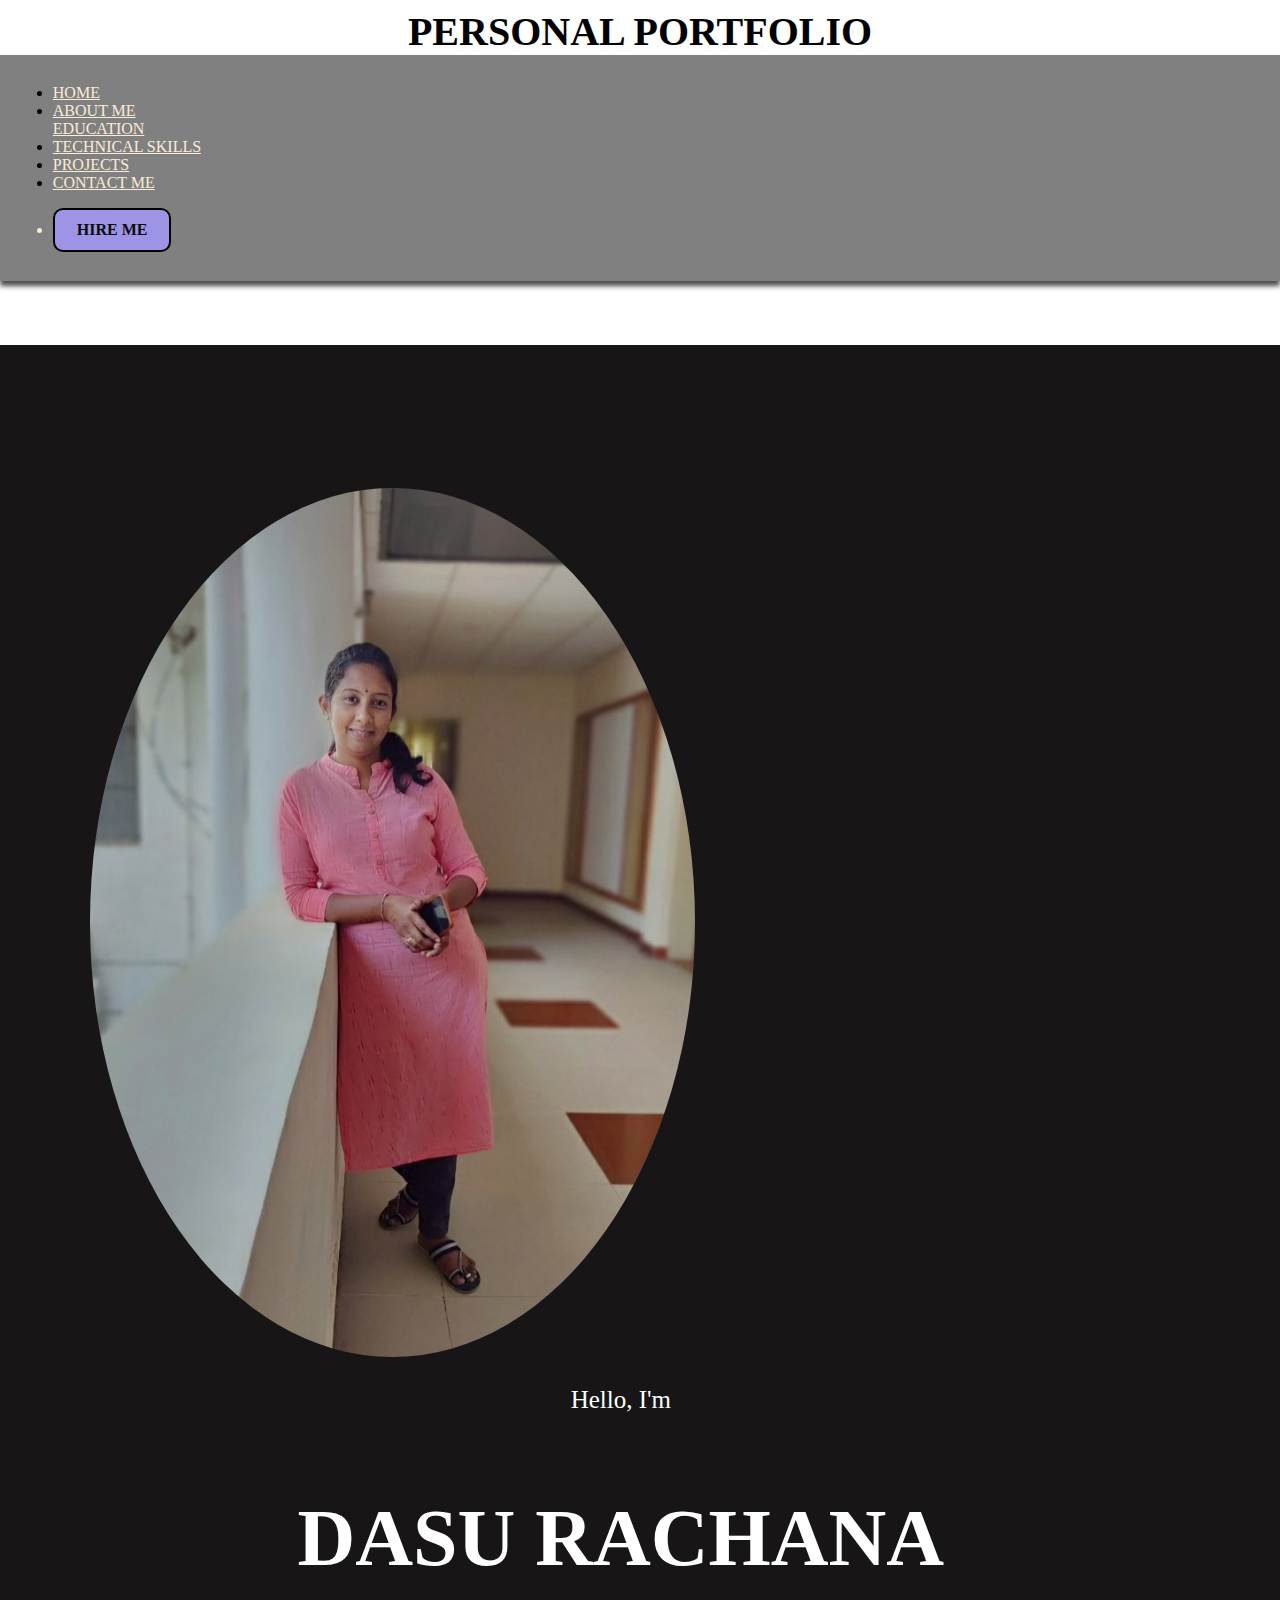
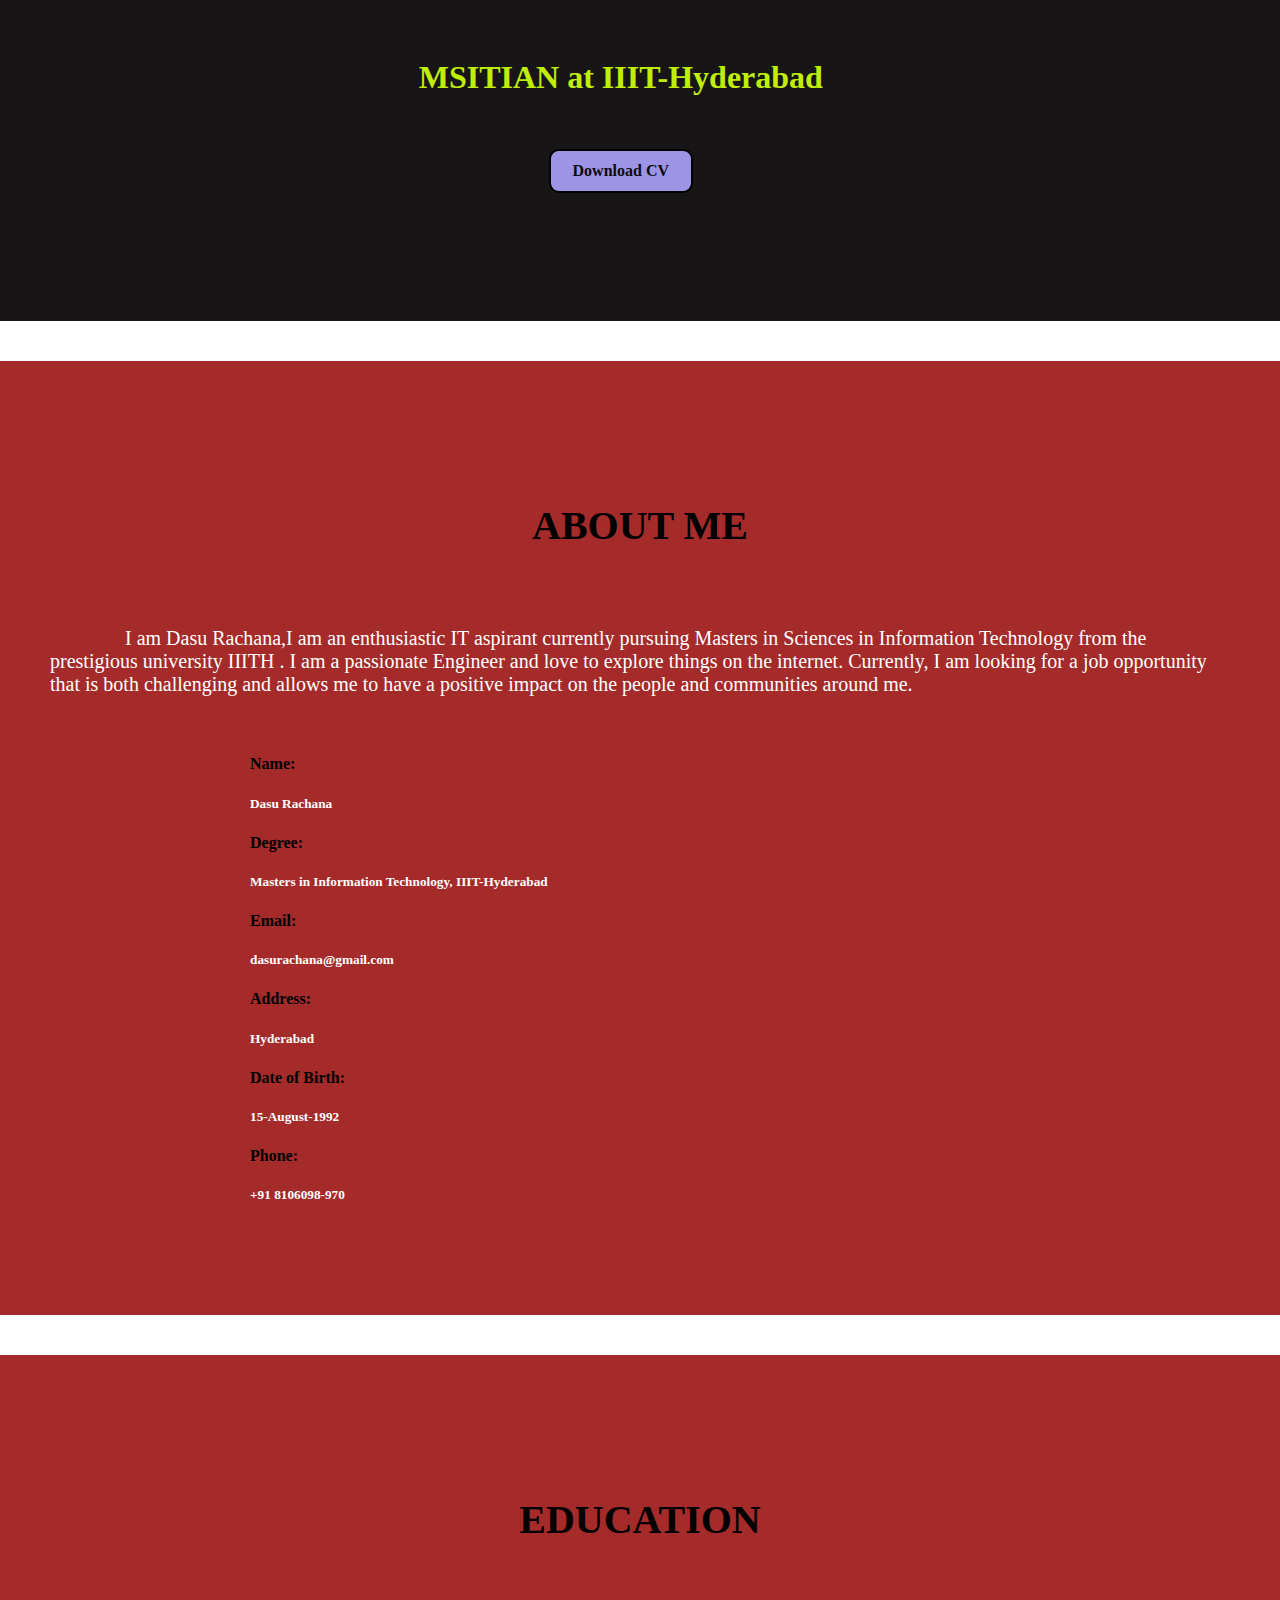
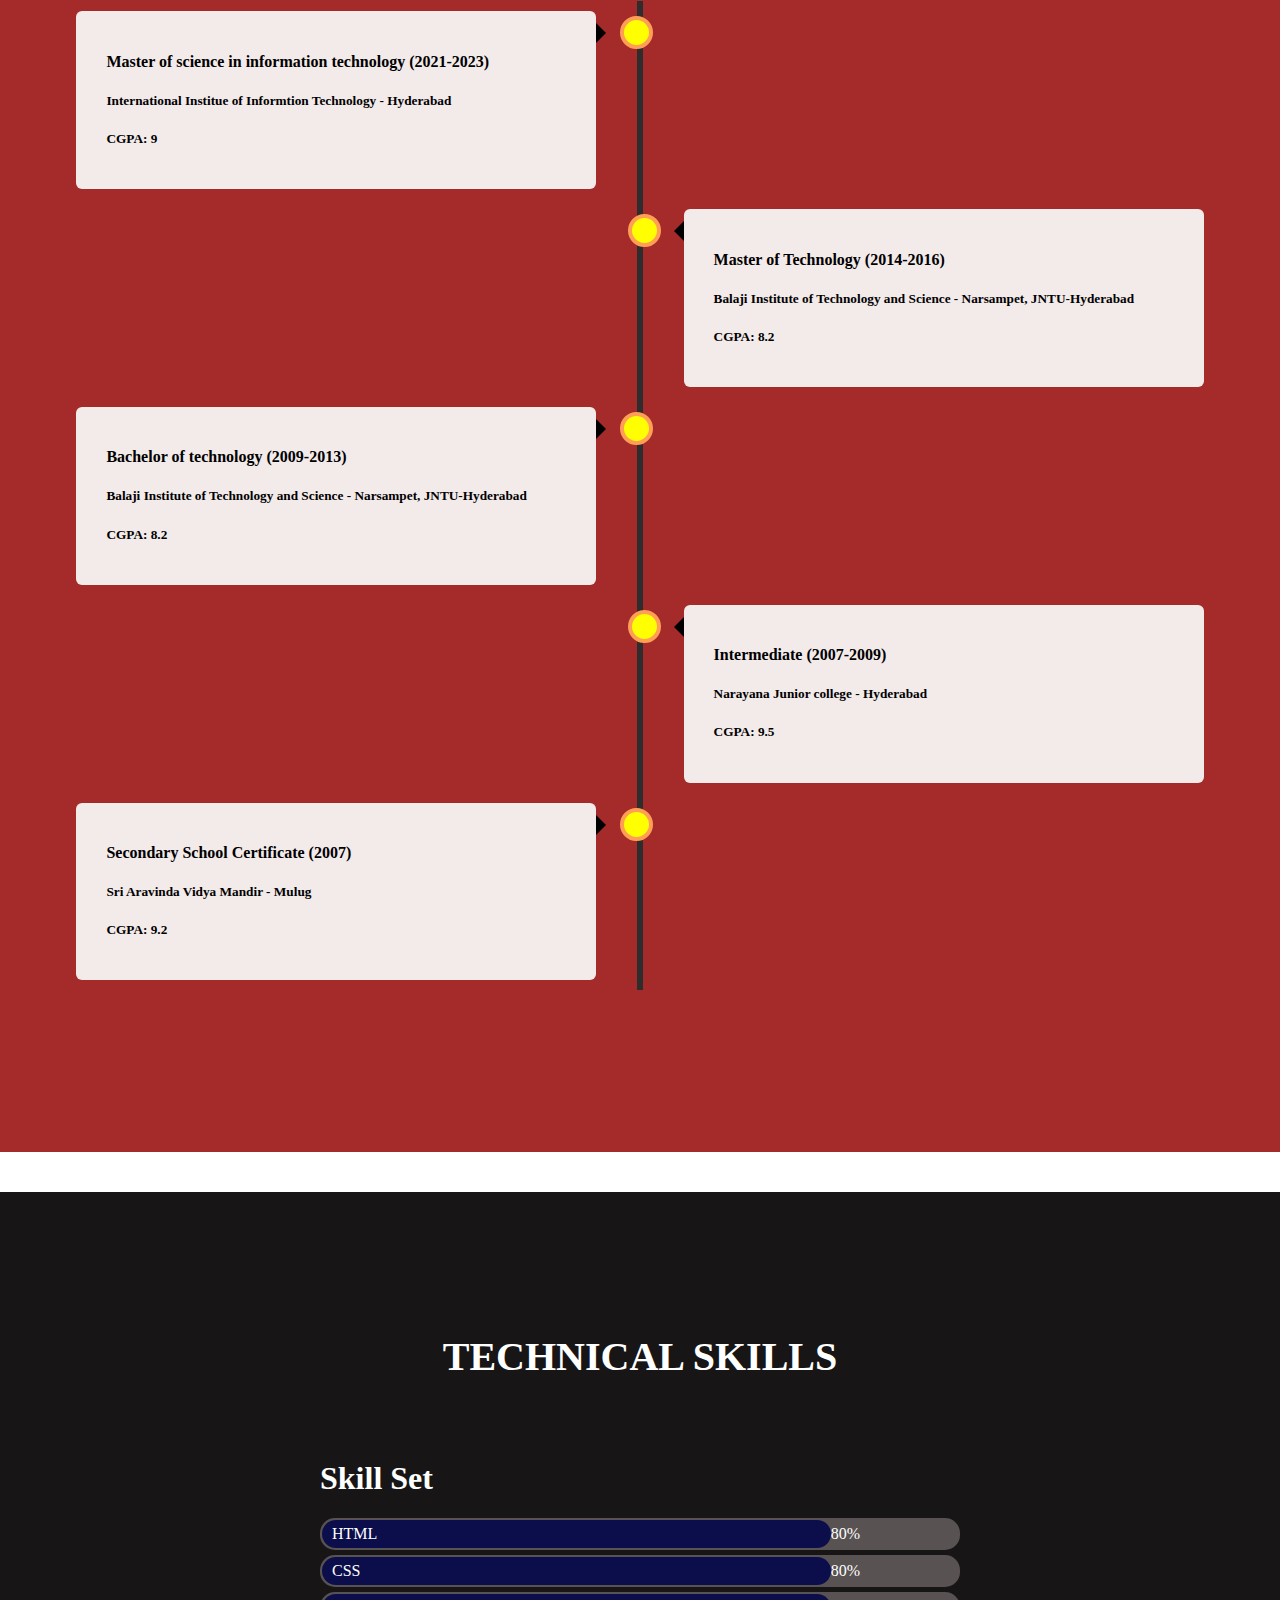
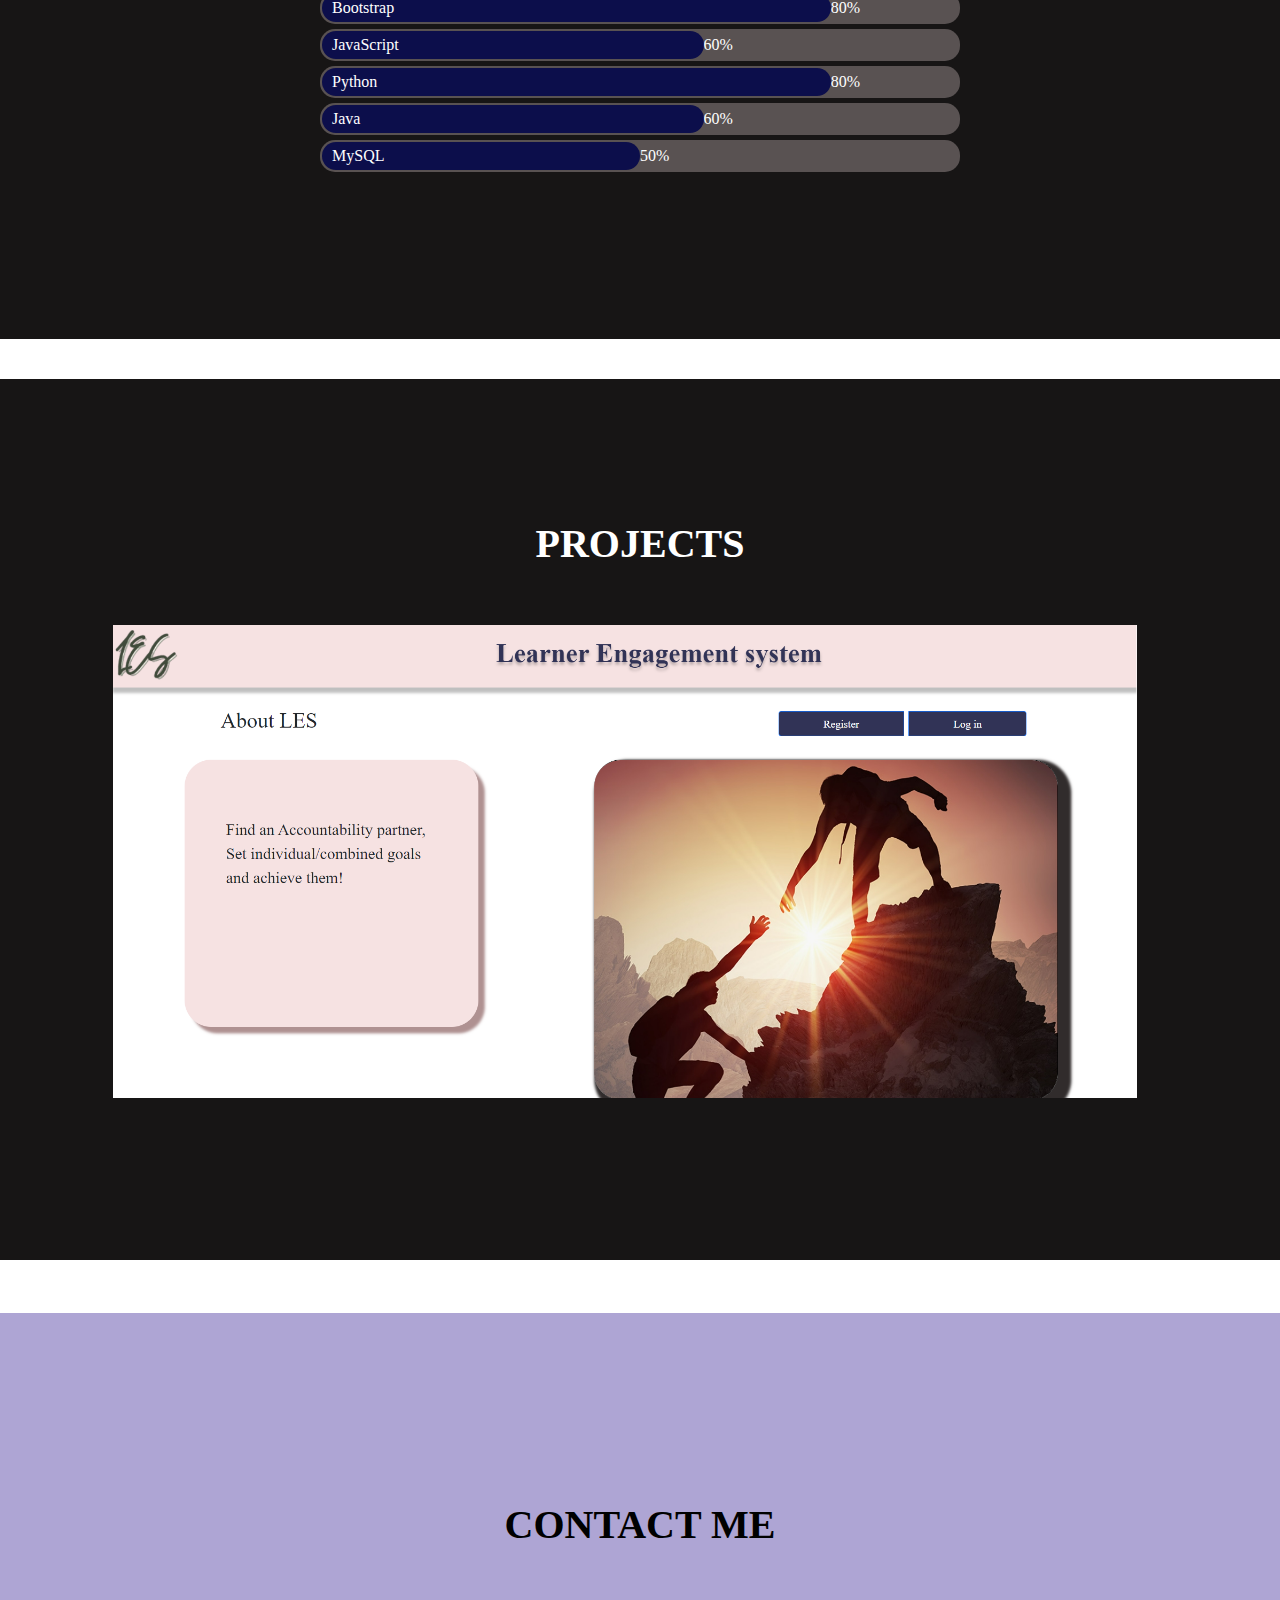
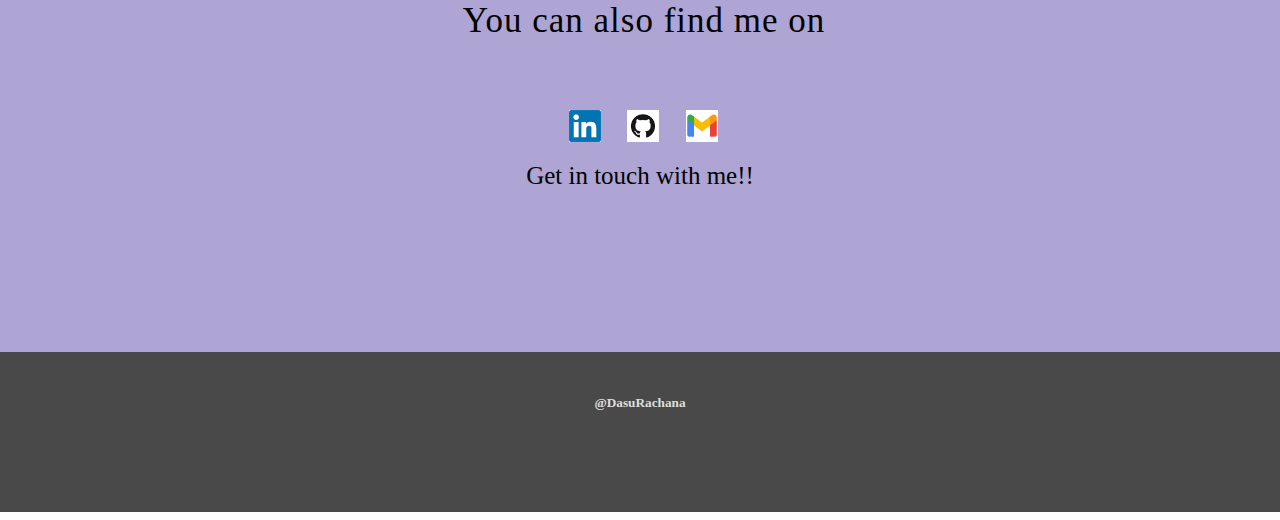
<file: index.html>
<!DOCTYPE html>
<html lang="en">
<head>
    <meta charset="UTF-8">
    <meta http-equiv="X-UA-Compatible" content="IE=edge">
    <meta name="viewport" content="width=device-width, initial-scale=1.0">
    <link href="https://cdn.jsdelivr.net/npm/bootstrap@5.1.3/dist/css/bootstrap.min.css" rel="stylesheet" integrity="sha384-1BmE4kWBq78iYhFldvKuhfTAU6auU8tT94WrHftjDbrCEXSU1oBoqyl2QvZ6jIW3" crossorigin="anonymous">
    <link rel="stylesheet" type="text/css" href="index.css">
    <title>Dasu Rachana's Portfolio </title>
    <script src="https://ajax.googleapis.com/ajax/libs/jquery/3.3.1/jquery.min.js"></script>
<script>
$("nav ul li a[href^='#']").on('click', function(e) {

e.preventDefault();

var hash = this.hash;

$('section').animate({
    scrollTop: $(hash).offset().top
  }, 400, function(){

    window.location.hash = hash; 
  });

});

</script>
</head>
<body class="x-scroll-disabled" >
    <section class=" fixed-top">
    <li class="nav-item nav-link " style="background-color: white;font-size:40px; font-weight:500px ; color: black; text-align: center; font-weight: bold;">PERSONAL PORTFOLIO</li>
    <nav>
            <div style="background-color:grey;  box-shadow: 0px 5px 5px rgb(76, 73, 73);" >

        <div class="nav container-fluid " style="display: flex-; padding: 1%;" >

      
        <ul class="nav">
            <li class="nav-item"><a class="nav-link" href="#Home">HOME</a></li>
            <li class="nav-item">
              <a class="nav-link" href="#AboutMe">ABOUT ME</a>
            </li>
              <a class="nav-link" href="#Education">EDUCATION</a>
            </li>
            <li class="nav-item">
              <a class="nav-link " href="#Skills">TECHNICAL SKILLS</a>
            </li>
              <li class="nav-item">
                <a class="nav-link" href="#Projects">PROJECTS</a>
              </li>
              <li class="nav-item">
                <a class="nav-link" href="#ContactMe">CONTACT ME</a>
              </li>
            
          </ul>
   
            <div class="navbar-nav ms-auto"><ul class="navbar-nav" ><li class="nav-item nav-link" ><a  href="#ContactMe"><button  class="navbar-toggler btn">HIRE ME</button></a></li></ul></div>
    
    </div></div>
    </nav>
    </section>
    <section id="Home" class=" imageBlock "  style="margin-top:5%; max-height:100%"><br><br><br>
        <div class="row">
        <div class="col">
        <img src="images/photo3.jpeg" class="imgClass"></div>
        <div class="col col2 col3"><p style="font-size:25px; text-align:left;">Hello, I'm</p>
        <h1 style="font-size:80px ; font-weight:10px">DASU RACHANA</h1>
        <h1 class="col3" style="color: rgb(192, 238, 8);">MSITIAN at IIIT-Hyderabad</h1><p></p>
        <!-- <button class="download container btn col3 " onclick="download()">Download CV</button> -->
        <form method="get" action="images/Resume.pdf">
            <button class="download container btn col3" type="submit">Download CV</button>
         </form>
    </div>
        </div>
    </section>
    
    <section id="AboutMe" style=" background-color: brown; color: white;">
        <p align="center" style="font-size:40px ; color: black; font-weight: bold;"><br><br><br>ABOUT ME</p>&emsp; &emsp;
        <p style="font-size:20px; padding-left:50px;padding-right:50px;">&emsp; &emsp; &emsp; I am Dasu Rachana,I am an enthusiastic IT aspirant currently pursuing
         Masters in Sciences in Information Technology from the prestigious university IIITH . I am a passionate Engineer and love to explore things on the internet.
         Currently, I am looking for a job opportunity that is both challenging and allows me to have a positive impact on the people and communities around me. 
        </p>&emsp; &emsp;
                <div class="container" >
                    <div class="row">    
                      <div class="col" style="position: relative;left: 250px;">    
                               
                            <h4>Name:</h4>
                            <h5 >Dasu Rachana</h5>
                            <h4>Degree:</h4>
                            <h5>Masters in Information Technology, IIIT-Hyderabad</h5>
                            <h4>Email:</h4>
                            <h5 >dasurachana@gmail.com</h5>
                            <h4>Address:</h4>
                            <h5>Hyderabad</h5>
                           
                        </div>
                        <div class="col" style="position: relative;left: 250px;">    
                        
                              <h4>Date of Birth:</h4>
                              <h5 >15-August-1992</h5>
                              <h4>Phone:</h4>
                              <h5>+91 8106098-970</h5>
                             
                        </div></div>
        <br><br><br><br><br>      
    </section>
    <main>
    <section id="Education" style=" background-color: brown; color: black;" >
        <p align="center" style="font-size:40px ;font-weight: bold;"><br><br><br>EDUCATION</p>&emsp; &emsp; &emsp;
        <div class="container timlineBody" >
          <div class="timeline ">
            <div class="container1 left1">
              <div class="content">
                <h4>Master of science in information technology (2021-2023)</h4>
                <h5>International Institue of Informtion Technology - Hyderabad</h5>
                <h5>CGPA: 9 </h5>
                
              </div>
            </div>
            <div class="container1 right1">
              <div class="content">
                <h4>Master of Technology (2014-2016)</h4>
                <h5>Balaji Institute of Technology and Science - Narsampet, JNTU-Hyderabad</h5>
                <h5>CGPA:  8.2 </h5>
              </div>
            </div>
            <div class="container1 left1">
              <div class="content">
                <h4>Bachelor of technology (2009-2013)</h4>
                <h5>Balaji Institute of Technology and Science - Narsampet, JNTU-Hyderabad</h5>
                <h5>CGPA: 8.2 </h5>
              </div>
            </div>
            <div class="container1 right1">
              <div class="content">
                <h4>Intermediate (2007-2009)</h4>
                <h5>Narayana Junior college - Hyderabad</h5>
                <h5>CGPA: 9.5 </h5>
              </div>
            </div>
            <div class="container1 left1">
              <div class="content">
                <h4>Secondary School Certificate (2007)</h4>
                <h5>Sri Aravinda Vidya Mandir - Mulug</h5>
                <h5>CGPA: 9.2 </h5>
                <p></p>
              </div>
            </div>
           
          </div>
        </div>
      
        <br><br><br><br><br><br><br><br><br>  
    </section></main>

    <section id="Skills" style=" background-color: rgb(23, 21, 21); color: white;">
        <p align="center" style="font-size:40px ; font-weight: bold;"><br><br><br>TECHNICAL SKILLS</p>&emsp; &emsp; &emsp;
        <div class="container2 Skillsbody">
            <h1>Skill Set</h1>
            <div class="bar advanced" data-skill="HTML" style="color: white">80%</div>
            <div class="bar back advanced" data-skill="CSS">80%</div>
            <div class="bar back advanced" data-skill="Bootstrap">80%</div>
            <div class="bar front intermediate" data-skill="JavaScript">60%</div>
            <div class="bar front advanced" data-skill="Python">80%</div>
            <div class="bar front intermediate" data-skill="Java">60%</div>
            <div class="bar front learner" data-skill="MySQL">50%</div>
        
          </div>
        <br><br><br><br><br><br><br><br><br>
          
    </section>
    <section id="Projects" style=" background-color: rgb(23, 21, 21); color: white;">
        <p align="center" style="font-size:40px ;font-weight: bold;"><br><br><br>PROJECTS</p>&emsp; &emsp; &emsp;
        
        <div class="container" >
            <div class="row">    
              <div class="col" style="position: relative;left: 100px; border: 10px" >    
                       
                 <img src="images/LES_Page.png" style="border: 1px; width:80%; height:85%; padding-left: 1%;" align="center"></div>
                   
                   
                </div>
               </div>
               <br><br><br><br><br><br><br><br><br>
    </section>
    <section id="ContactMe" style="background-color: rgb(174, 165, 212); ">
        <h4 align="center" style="font-size:40px ; background-color: rgb(174, 165, 212);font-weight: bold;" align="center"><br><br><br><br>CONTACT ME </h4> 
        <p style="font-size:35px; letter-spacing: 1px; padding-right:10%;" align="center">&emsp; &emsp; &emsp; You can also find me on </p>
        
            <div class="row"> </div><br>
        
    
        <p align="center" style="text-align: center; width: 50%;height: 50%;"><a href="https://www.linkedin.com/in/dasu-rachana/"><img style="text-align: center; width:5%;height: 5%; padding-left: 1%;" src="images/linkedInLogo.png" ></a>&emsp;
            <a href="https://github.com/dasurachana"><img style="text-align: center; width: 5%;height: 5%; padding-left: 1%;"  src="images/gitHubLogo.png"></a>&emsp;
            <a href=mailto:dasurachana@gmail.com><img style="text-align: center; width: 5%;height: 5%; padding-left: 1%;"  src="images/gmailLogo.png"></a></p>
      
        <div class="container" align="center" style="font-size: 25px;">Get in touch with me!!</div>  <br><br><br><br><br><br><br><br><br>
    </section>
    <footer id="footer">
        <div class="container">
          <div class="row">    
            
            <div class="col-xs-6 col-md-3 column">          
                <h5 align="center">@DasuRachana</h5>
                
            </div>
          </div><!--/row-->
        </div>
      </footer>
     
</body>
</html>
</file>
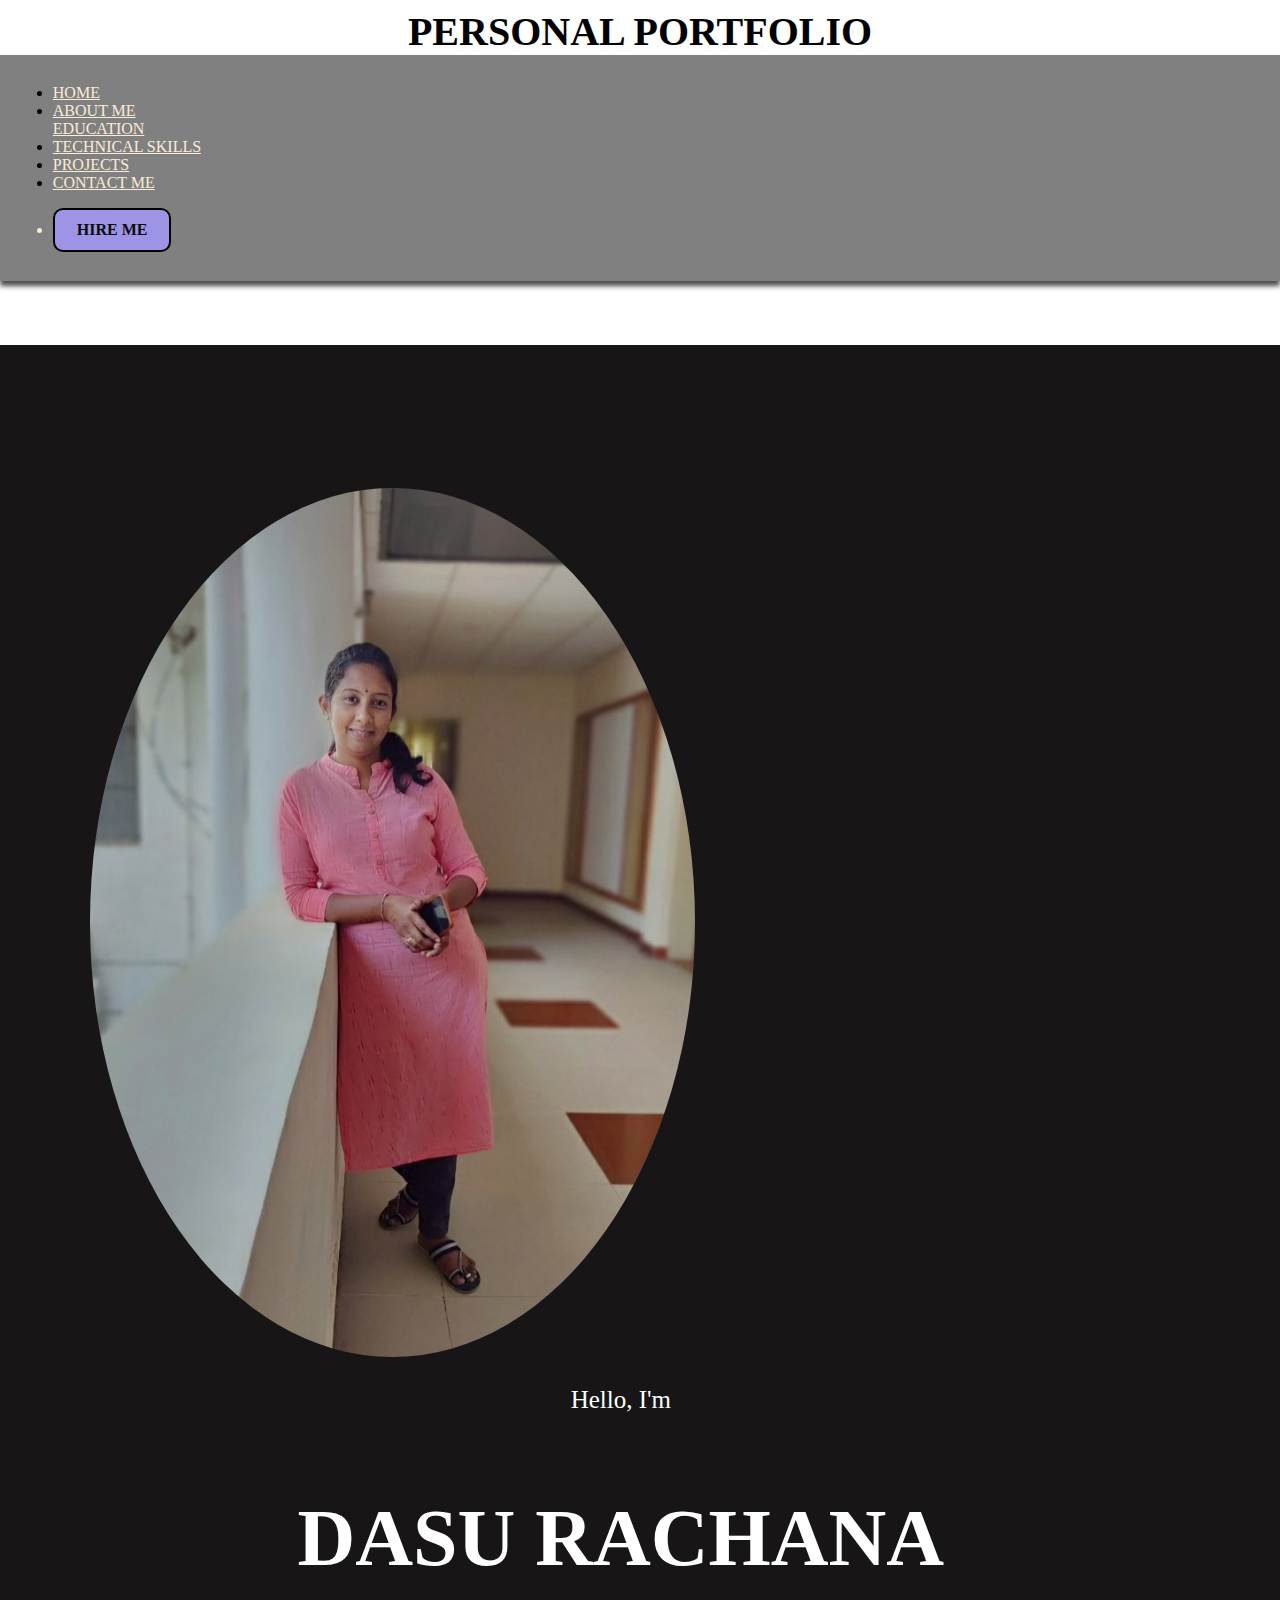
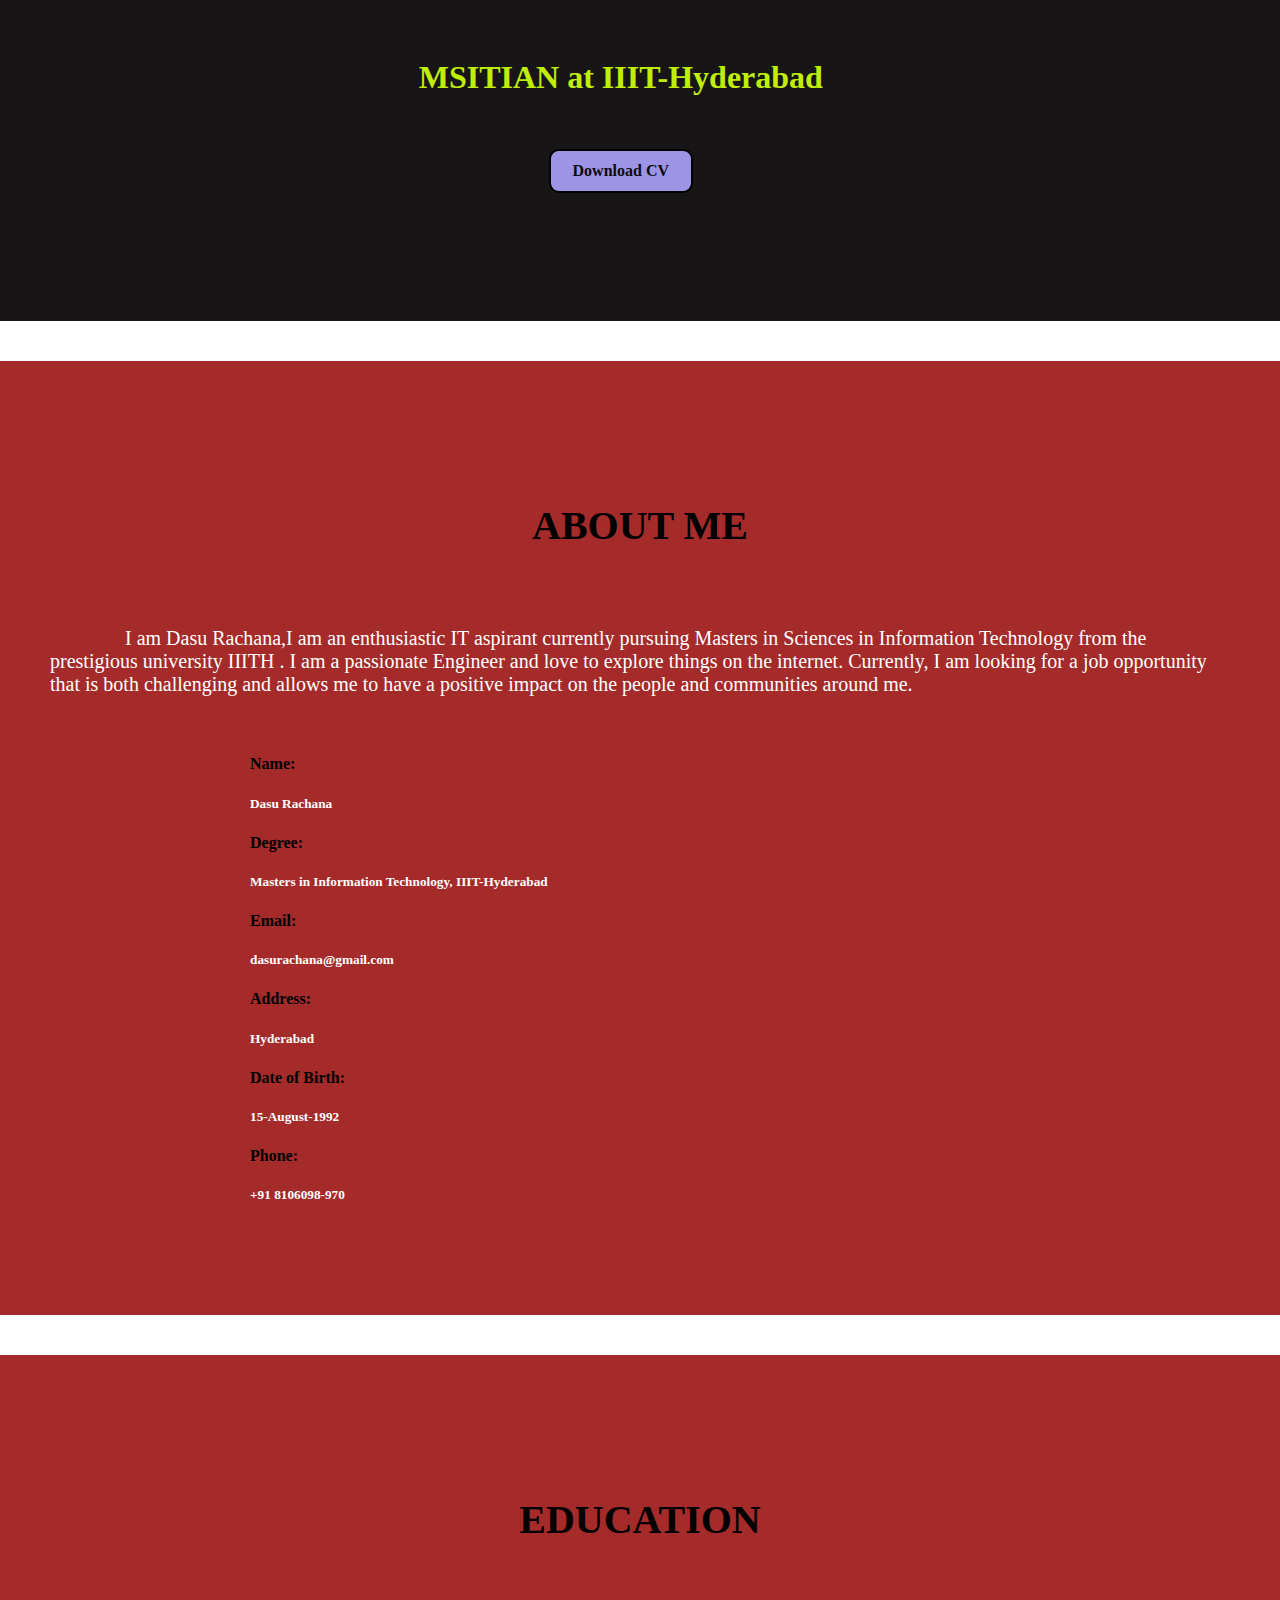
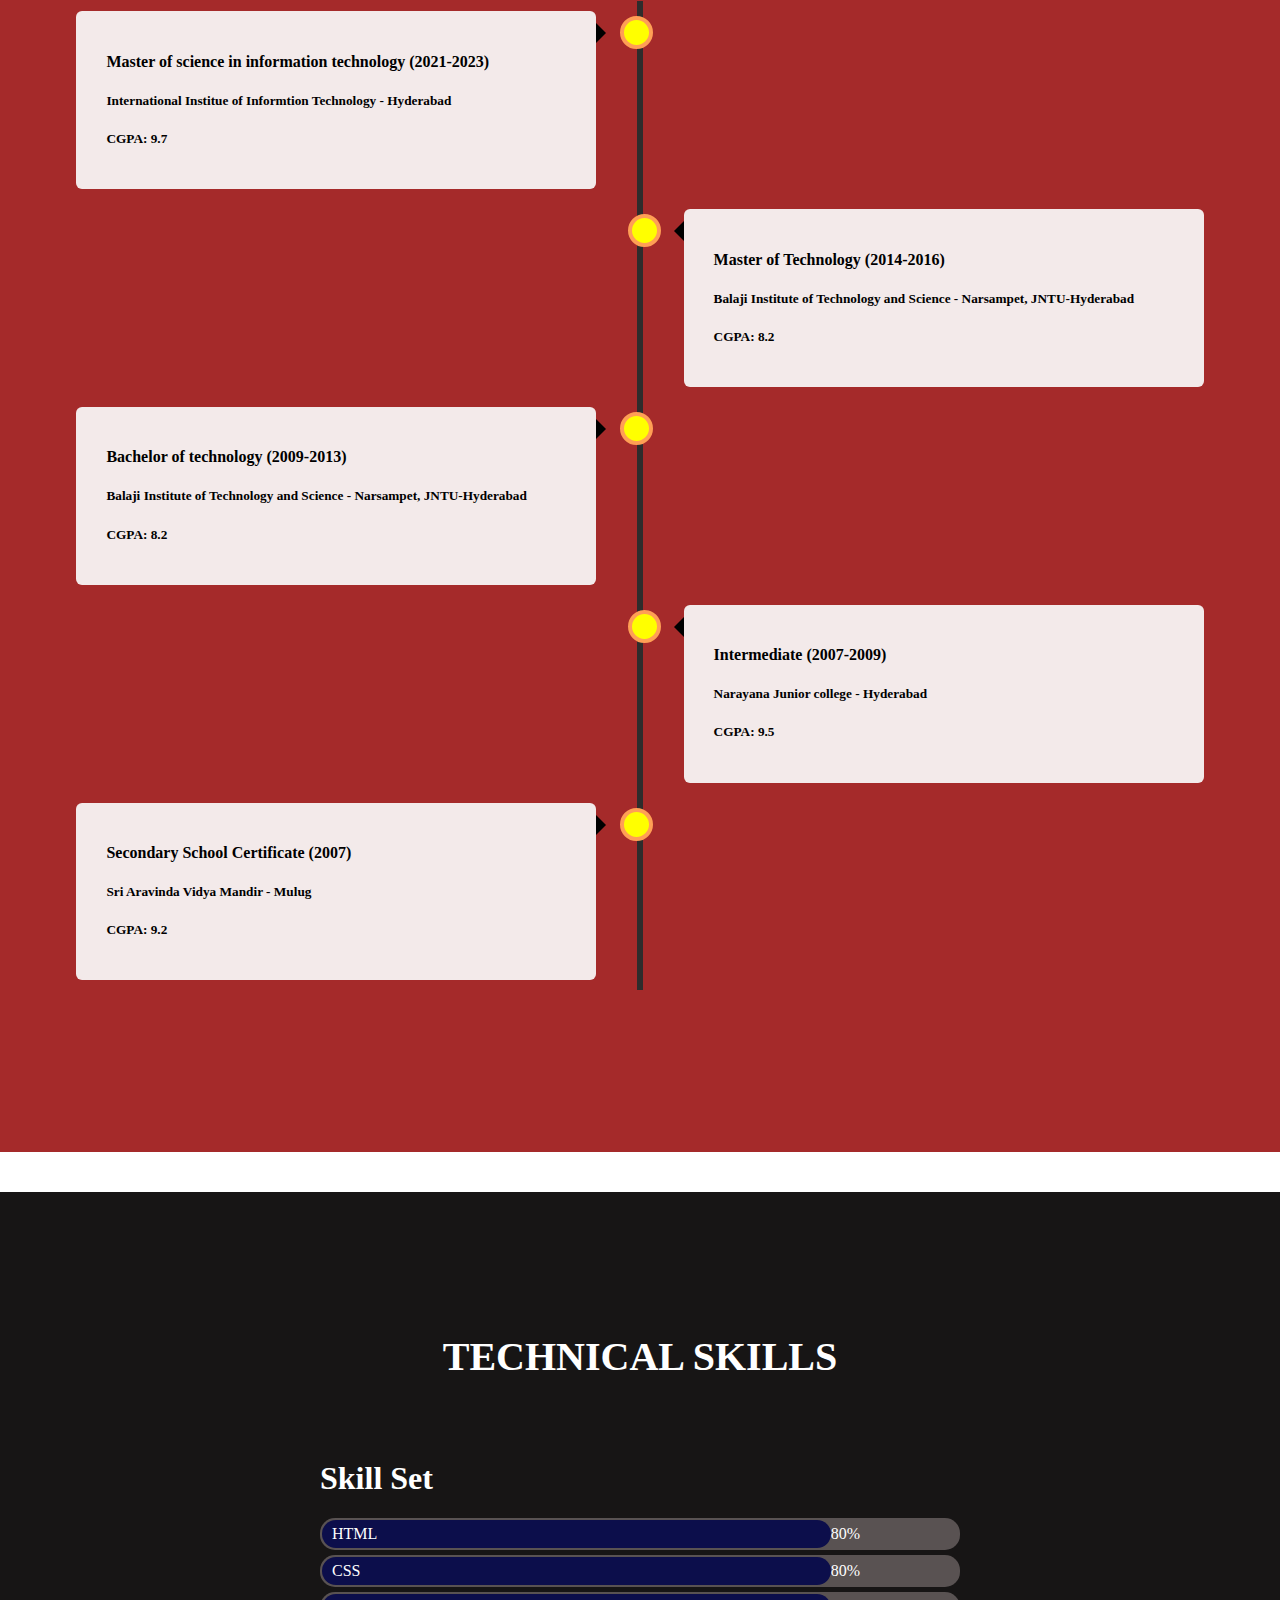
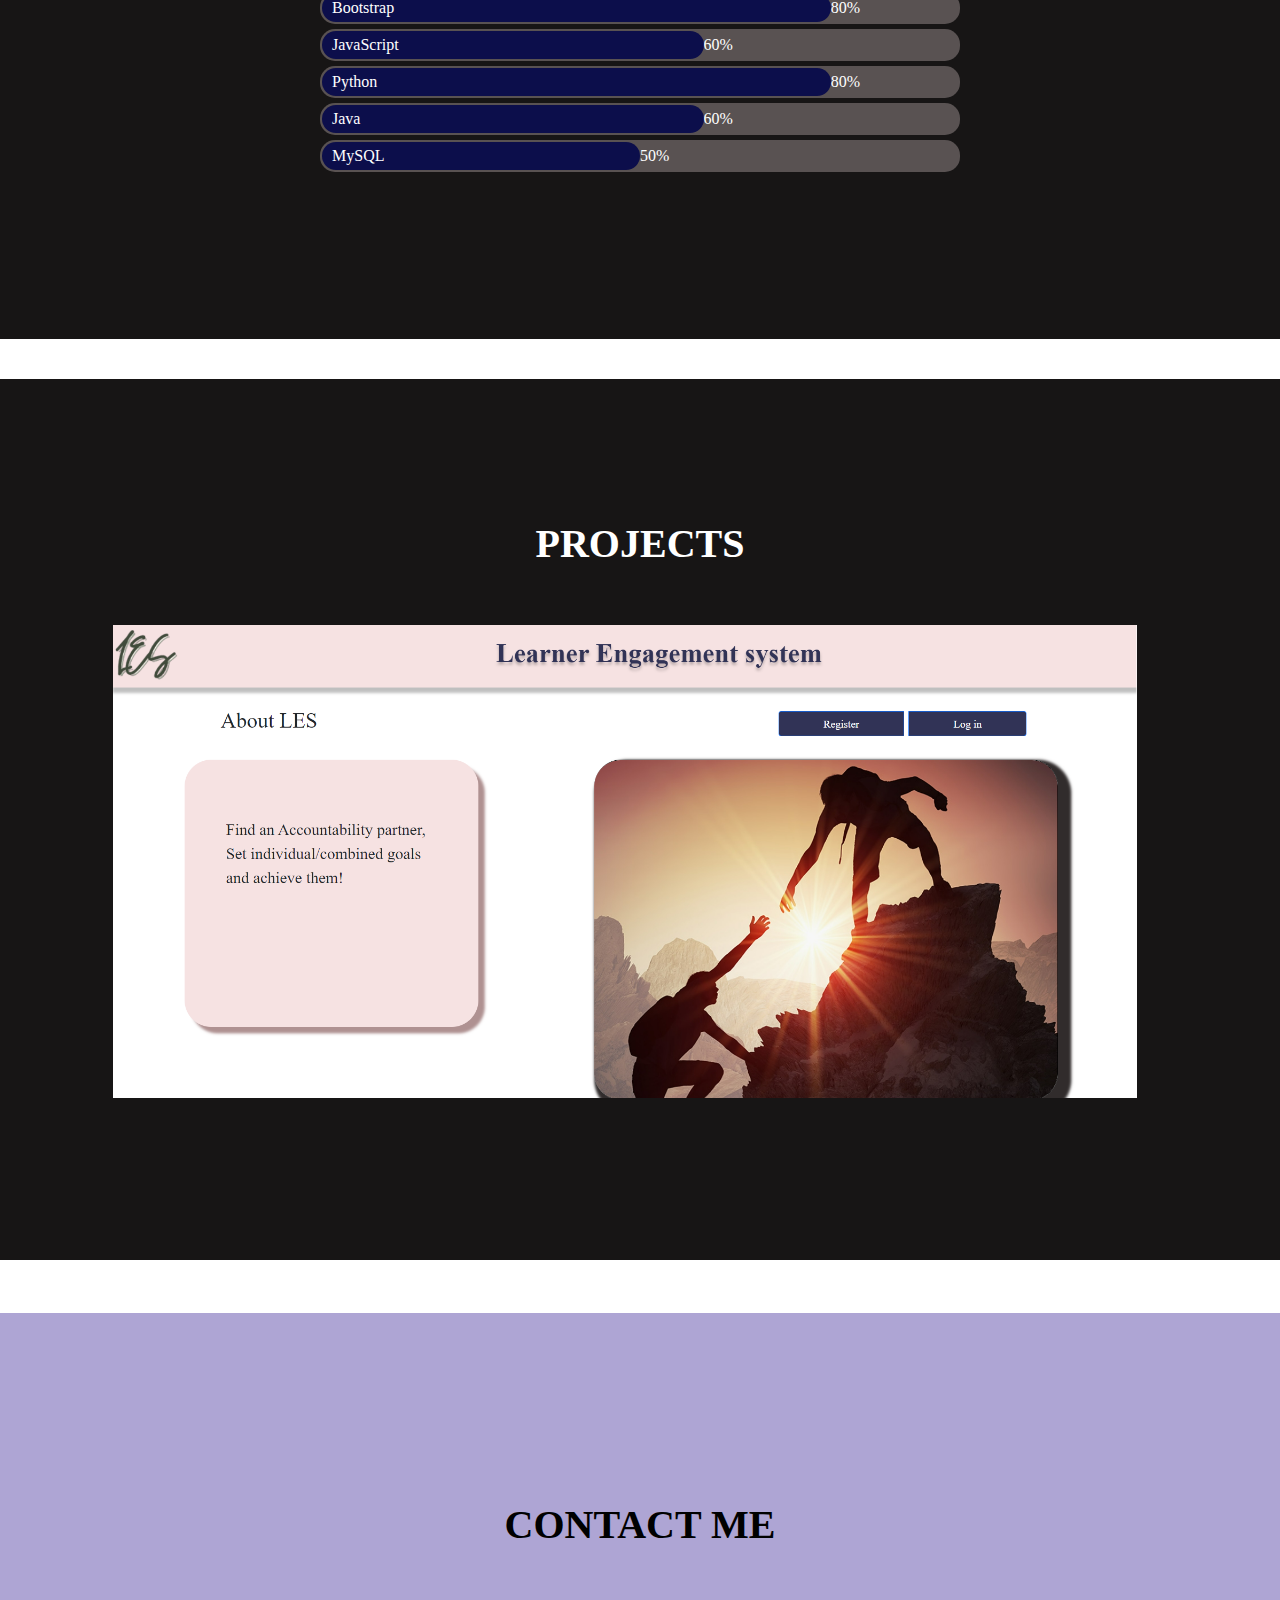
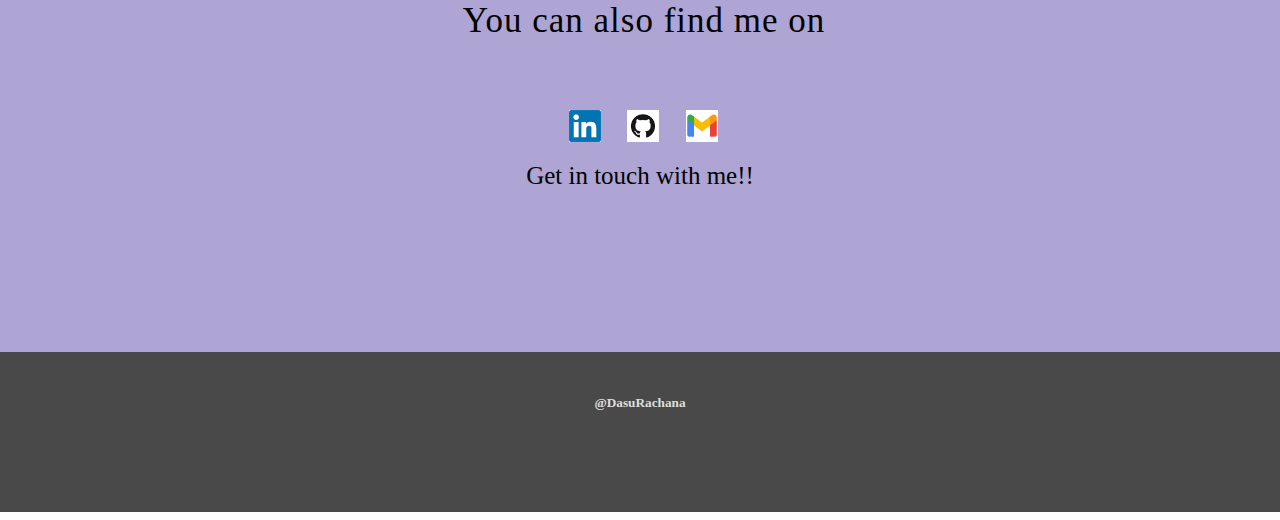
<file: portfolio.html>
<!DOCTYPE html>
<html lang="en">
<head>
    <meta charset="UTF-8">
    <meta http-equiv="X-UA-Compatible" content="IE=edge">
    <meta name="viewport" content="width=device-width, initial-scale=1.0">
    <link href="https://cdn.jsdelivr.net/npm/bootstrap@5.1.3/dist/css/bootstrap.min.css" rel="stylesheet" integrity="sha384-1BmE4kWBq78iYhFldvKuhfTAU6auU8tT94WrHftjDbrCEXSU1oBoqyl2QvZ6jIW3" crossorigin="anonymous">
    <link rel="stylesheet" type="text/css" href="portfolioStyles.css">
    <title>Dasu Rachana's Portfolio </title>
    <script src="https://ajax.googleapis.com/ajax/libs/jquery/3.3.1/jquery.min.js"></script>
<script>
$("nav ul li a[href^='#']").on('click', function(e) {

e.preventDefault();

var hash = this.hash;

$('section').animate({
    scrollTop: $(hash).offset().top
  }, 400, function(){

    window.location.hash = hash;
  });

});

</script>
</head>
<body class="x-scroll-disabled" >
    <section class=" fixed-top">
    <li class="nav-item nav-link " style="background-color: white;font-size:40px; font-weight:500px ; color: black; text-align: center; font-weight: bold;">PERSONAL PORTFOLIO</li>
    <nav>
            <div style="background-color:grey;  box-shadow: 0px 5px 5px rgb(76, 73, 73);" >

        <div class="nav container-fluid " style="display: flex-; padding: 1%;" >

      
        <ul class="nav">
            <li class="nav-item"><a class="nav-link" href="#Home">HOME</a></li>
            <li class="nav-item">
              <a class="nav-link" href="#AboutMe">ABOUT ME</a>
            </li>
              <a class="nav-link" href="#Education">EDUCATION</a>
            </li>
            <li class="nav-item">
              <a class="nav-link " href="#Skills">TECHNICAL SKILLS</a>
            </li>
              <li class="nav-item">
                <a class="nav-link" href="#Projects">PROJECTS</a>
              </li>
              <li class="nav-item">
                <a class="nav-link" href="#ContactMe">CONTACT ME</a>
              </li>
            
          </ul>
   
            <div class="navbar-nav ms-auto"><ul class="navbar-nav" ><li class="nav-item nav-link" ><a  href="#ContactMe"><button  class="navbar-toggler btn">HIRE ME</button></a></li></ul></div>
    
    </div></div>
    </nav>
    </section>
    <section id="Home" class=" imageBlock "  style="margin-top:5%; max-height:100%"><br><br><br>
        <div class="row">
        <div class="col">
        <img src="images/photo3.jpeg" class="imgClass"></div>
        <div class="col col2 col3"><p style="font-size:25px; text-align:left;">Hello, I'm</p>
        <h1 style="font-size:80px ; font-weight:10px">DASU RACHANA</h1>
        <h1 class="col3" style="color: rgb(192, 238, 8);">MSITIAN at IIIT-Hyderabad</h1><p></p>
        <!-- <button class="download container btn col3 " onclick="download()">Download CV</button> -->
        <form method="get" action="images/Resume.pdf">
            <button class="download container btn col3" type="submit">Download CV</button>
         </form>
    </div>
        </div>
    </section>
    
    <section id="AboutMe" style=" background-color: brown; color: white;">
        <p align="center" style="font-size:40px ; color: black; font-weight: bold;"><br><br><br>ABOUT ME</p>&emsp; &emsp;
        <p style="font-size:20px; padding-left:50px;padding-right:50px;">&emsp; &emsp; &emsp; I am Dasu Rachana,I am an enthusiastic IT aspirant currently pursuing
         Masters in Sciences in Information Technology from the prestigious university IIITH . I am a passionate Engineer and love to explore things on the internet.
         Currently, I am looking for a job opportunity that is both challenging and allows me to have a positive impact on the people and communities around me. 
        </p>&emsp; &emsp;
                <div class="container" >
                    <div class="row">    
                      <div class="col" style="position: relative;left: 250px;">    
                               
                            <h4>Name:</h4>
                            <h5 >Dasu Rachana</h5>
                            <h4>Degree:</h4>
                            <h5>Masters in Information Technology, IIIT-Hyderabad</h5>
                            <h4>Email:</h4>
                            <h5 >dasurachana@gmail.com</h5>
                            <h4>Address:</h4>
                            <h5>Hyderabad</h5>
                           
                        </div>
                        <div class="col" style="position: relative;left: 250px;">    
                        
                              <h4>Date of Birth:</h4>
                              <h5 >15-August-1992</h5>
                              <h4>Phone:</h4>
                              <h5>+91 8106098-970</h5>
                             
                        </div></div>
        <br><br><br><br><br>      
    </section>
    <main>
    <section id="Education" style=" background-color: brown; color: black;" >
        <p align="center" style="font-size:40px ;font-weight: bold;"><br><br><br>EDUCATION</p>&emsp; &emsp; &emsp;
        <div class="container timlineBody" >
          <div class="timeline ">
            <div class="container1 left1">
              <div class="content">
                <h4>Master of science in information technology (2021-2023)</h4>
                <h5>International Institue of Informtion Technology - Hyderabad</h5>
                <h5>CGPA: 9.7 </h5>
                
              </div>
            </div>
            <div class="container1 right1">
              <div class="content">
                <h4>Master of Technology (2014-2016)</h4>
                <h5>Balaji Institute of Technology and Science - Narsampet, JNTU-Hyderabad</h5>
                <h5>CGPA:  8.2 </h5>
              </div>
            </div>
            <div class="container1 left1">
              <div class="content">
                <h4>Bachelor of technology (2009-2013)</h4>
                <h5>Balaji Institute of Technology and Science - Narsampet, JNTU-Hyderabad</h5>
                <h5>CGPA: 8.2 </h5>
              </div>
            </div>
            <div class="container1 right1">
              <div class="content">
                <h4>Intermediate (2007-2009)</h4>
                <h5>Narayana Junior college - Hyderabad</h5>
                <h5>CGPA: 9.5 </h5>
              </div>
            </div>
            <div class="container1 left1">
              <div class="content">
                <h4>Secondary School Certificate (2007)</h4>
                <h5>Sri Aravinda Vidya Mandir - Mulug</h5>
                <h5>CGPA: 9.2 </h5>
                <p></p>
              </div>
            </div>
           
          </div>
        </div>
      
        <br><br><br><br><br><br><br><br><br>  
    </section></main>

    <section id="Skills" style=" background-color: rgb(23, 21, 21); color: white;">
        <p align="center" style="font-size:40px ; font-weight: bold;"><br><br><br>TECHNICAL SKILLS</p>&emsp; &emsp; &emsp;
        <div class="container2 Skillsbody">
            <h1>Skill Set</h1>
            <div class="bar advanced" data-skill="HTML" style="color: white">80%</div>
            <div class="bar back advanced" data-skill="CSS">80%</div>
            <div class="bar back advanced" data-skill="Bootstrap">80%</div>
            <div class="bar front intermediate" data-skill="JavaScript">60%</div>
            <div class="bar front advanced" data-skill="Python">80%</div>
            <div class="bar front intermediate" data-skill="Java">60%</div>
            <div class="bar front learner" data-skill="MySQL">50%</div>
        
          </div>
        <br><br><br><br><br><br><br><br><br>
          
    </section>
    <section id="Projects" style=" background-color: rgb(23, 21, 21); color: white;">
        <p align="center" style="font-size:40px ;font-weight: bold;"><br><br><br>PROJECTS</p>&emsp; &emsp; &emsp;
        
        <div class="container" >
            <div class="row">    
              <div class="col" style="position: relative;left: 100px; border: 10px" >    
                       
                 <img src="images/LES_Page.png" style="border: 1px; width:80%; height:85%; padding-left: 1%;" align="center"></div>
                   
                   
                </div>
               </div>
               <br><br><br><br><br><br><br><br><br>
    </section>
    <section id="ContactMe" style="background-color: rgb(174, 165, 212); ">
        <h4 align="center" style="font-size:40px ; background-color: rgb(174, 165, 212);font-weight: bold;" align="center"><br><br><br><br>CONTACT ME </h4> 
        <p style="font-size:35px; letter-spacing: 1px; padding-right:10%;" align="center">&emsp; &emsp; &emsp; You can also find me on </p>
        
            <div class="row"> </div><br>
        
    
        <p align="center" style="text-align: center; width: 50%;height: 50%;"><a href="https://www.linkedin.com/in/dasu-rachana/"><img style="text-align: center; width:5%;height: 5%; padding-left: 1%;" src="images/linkedInLogo.png" ></a>&emsp;
            <a href="https://github.com/dasurachana"><img style="text-align: center; width: 5%;height: 5%; padding-left: 1%;"  src="images/gitHubLogo.png"></a>&emsp;
            <a href=mailto:dasurachana@gmail.com><img style="text-align: center; width: 5%;height: 5%; padding-left: 1%;"  src="images/gmailLogo.png"></a></p>
      
        <div class="container" align="center" style="font-size: 25px;">Get in touch with me!!</div>  <br><br><br><br><br><br><br><br><br>
    </section>
    <footer id="footer">
        <div class="container">
          <div class="row">    
            
            <div class="col-xs-6 col-md-3 column">          
                <h5 align="center">@DasuRachana</h5>
                
            </div>
          </div><!--/row-->
        </div>
      </footer>
     
</body>
</html>
</file>
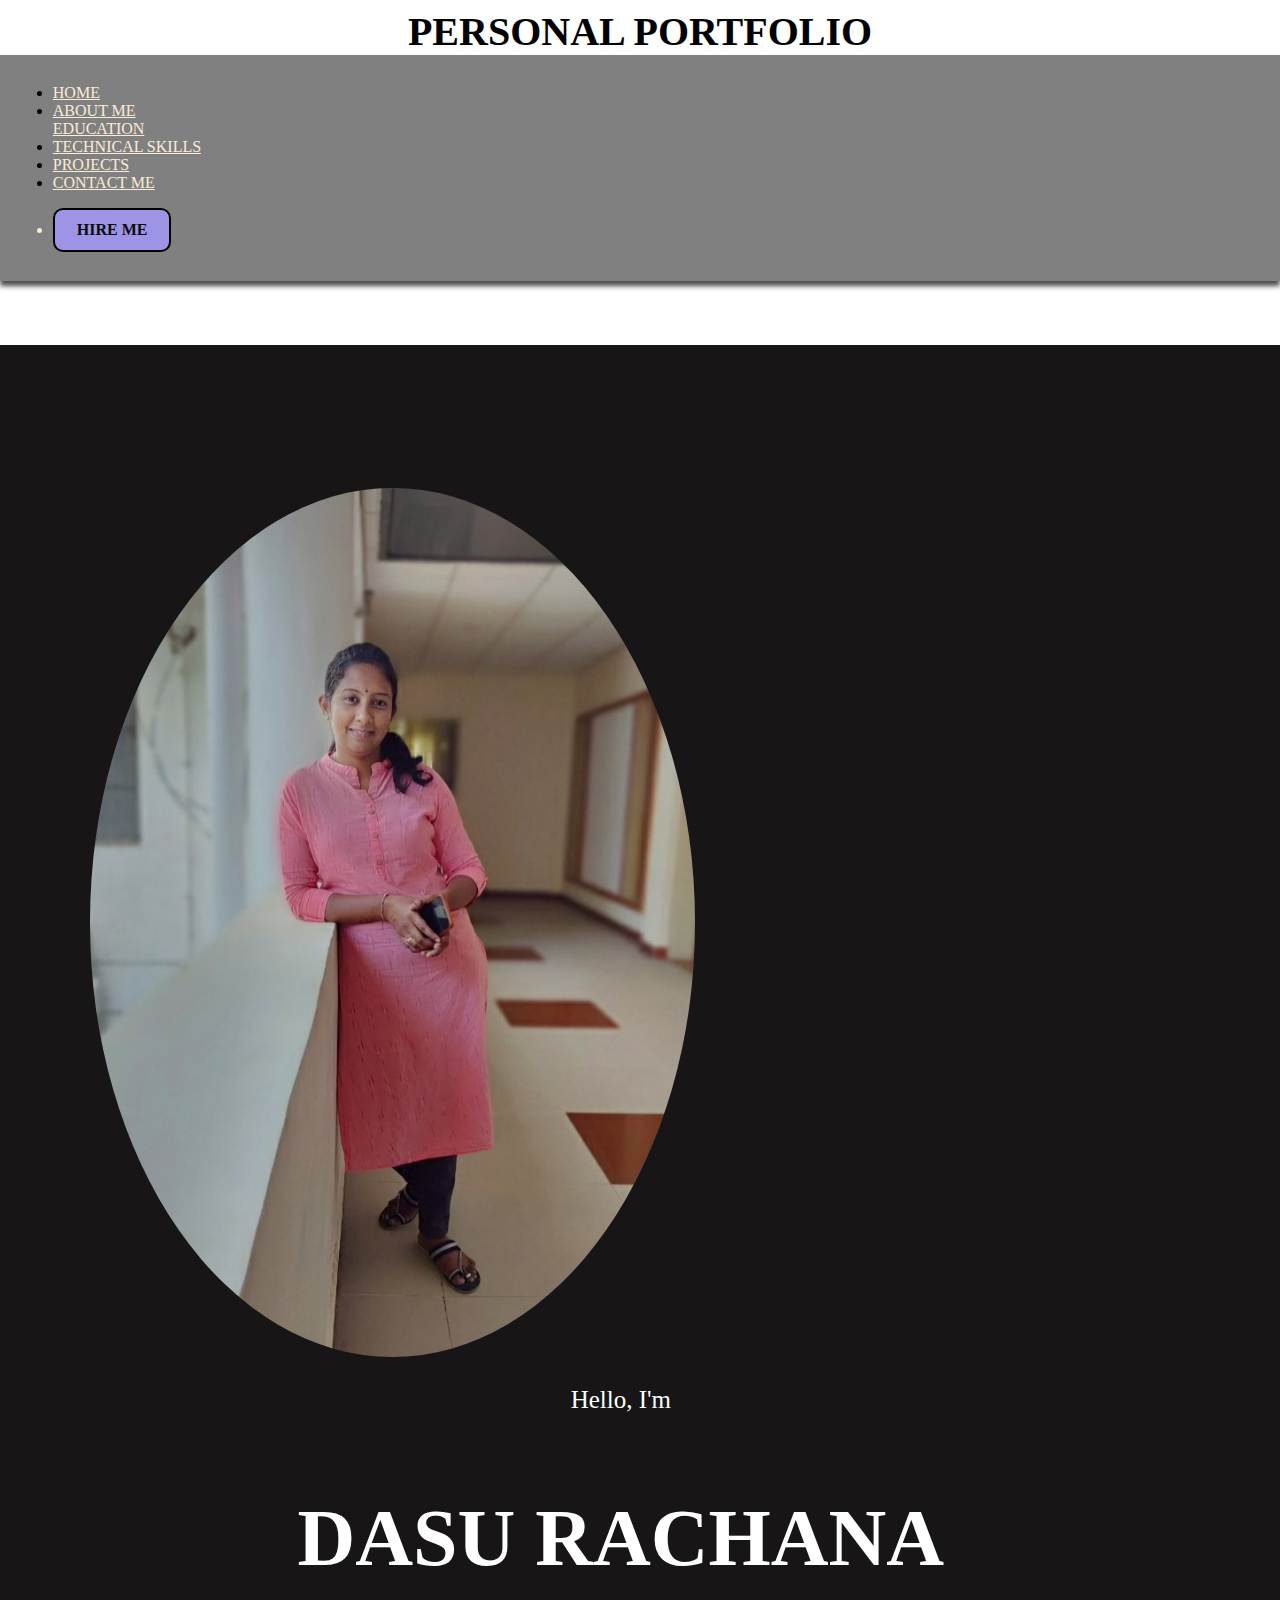
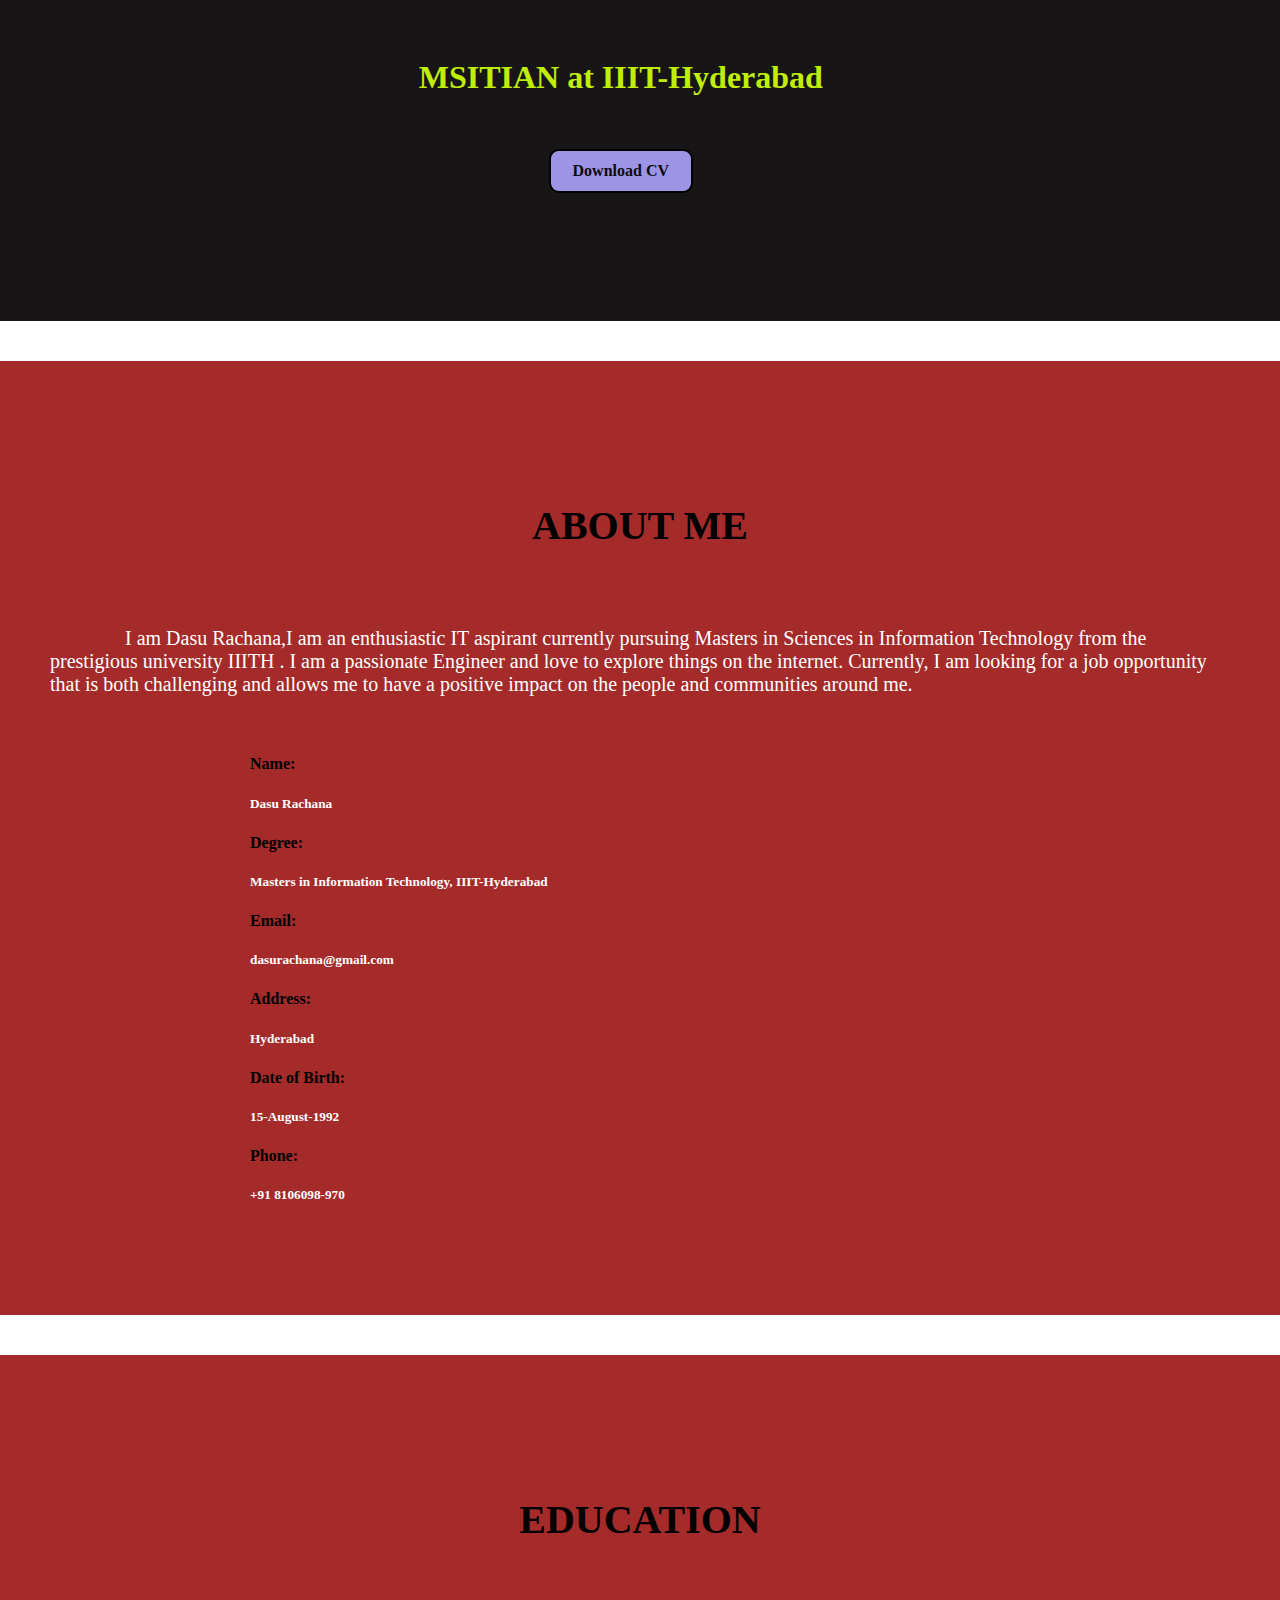
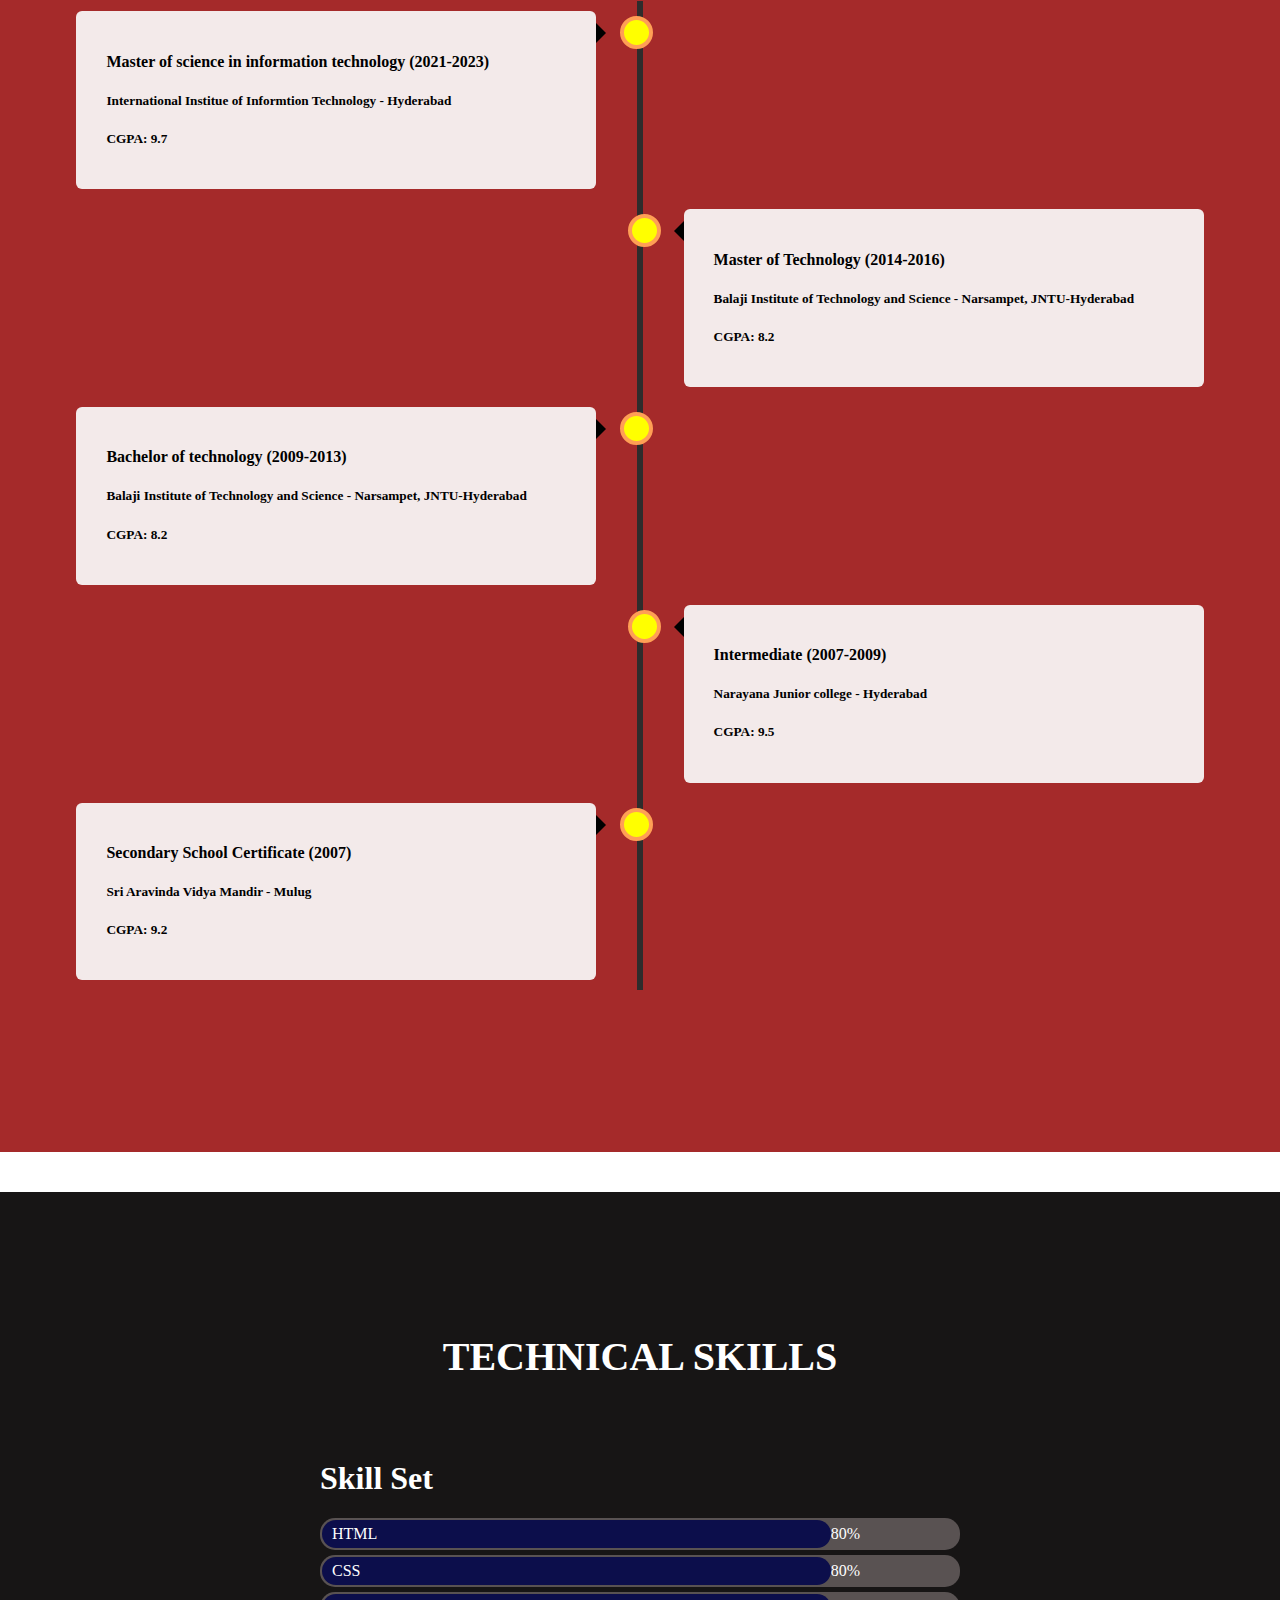
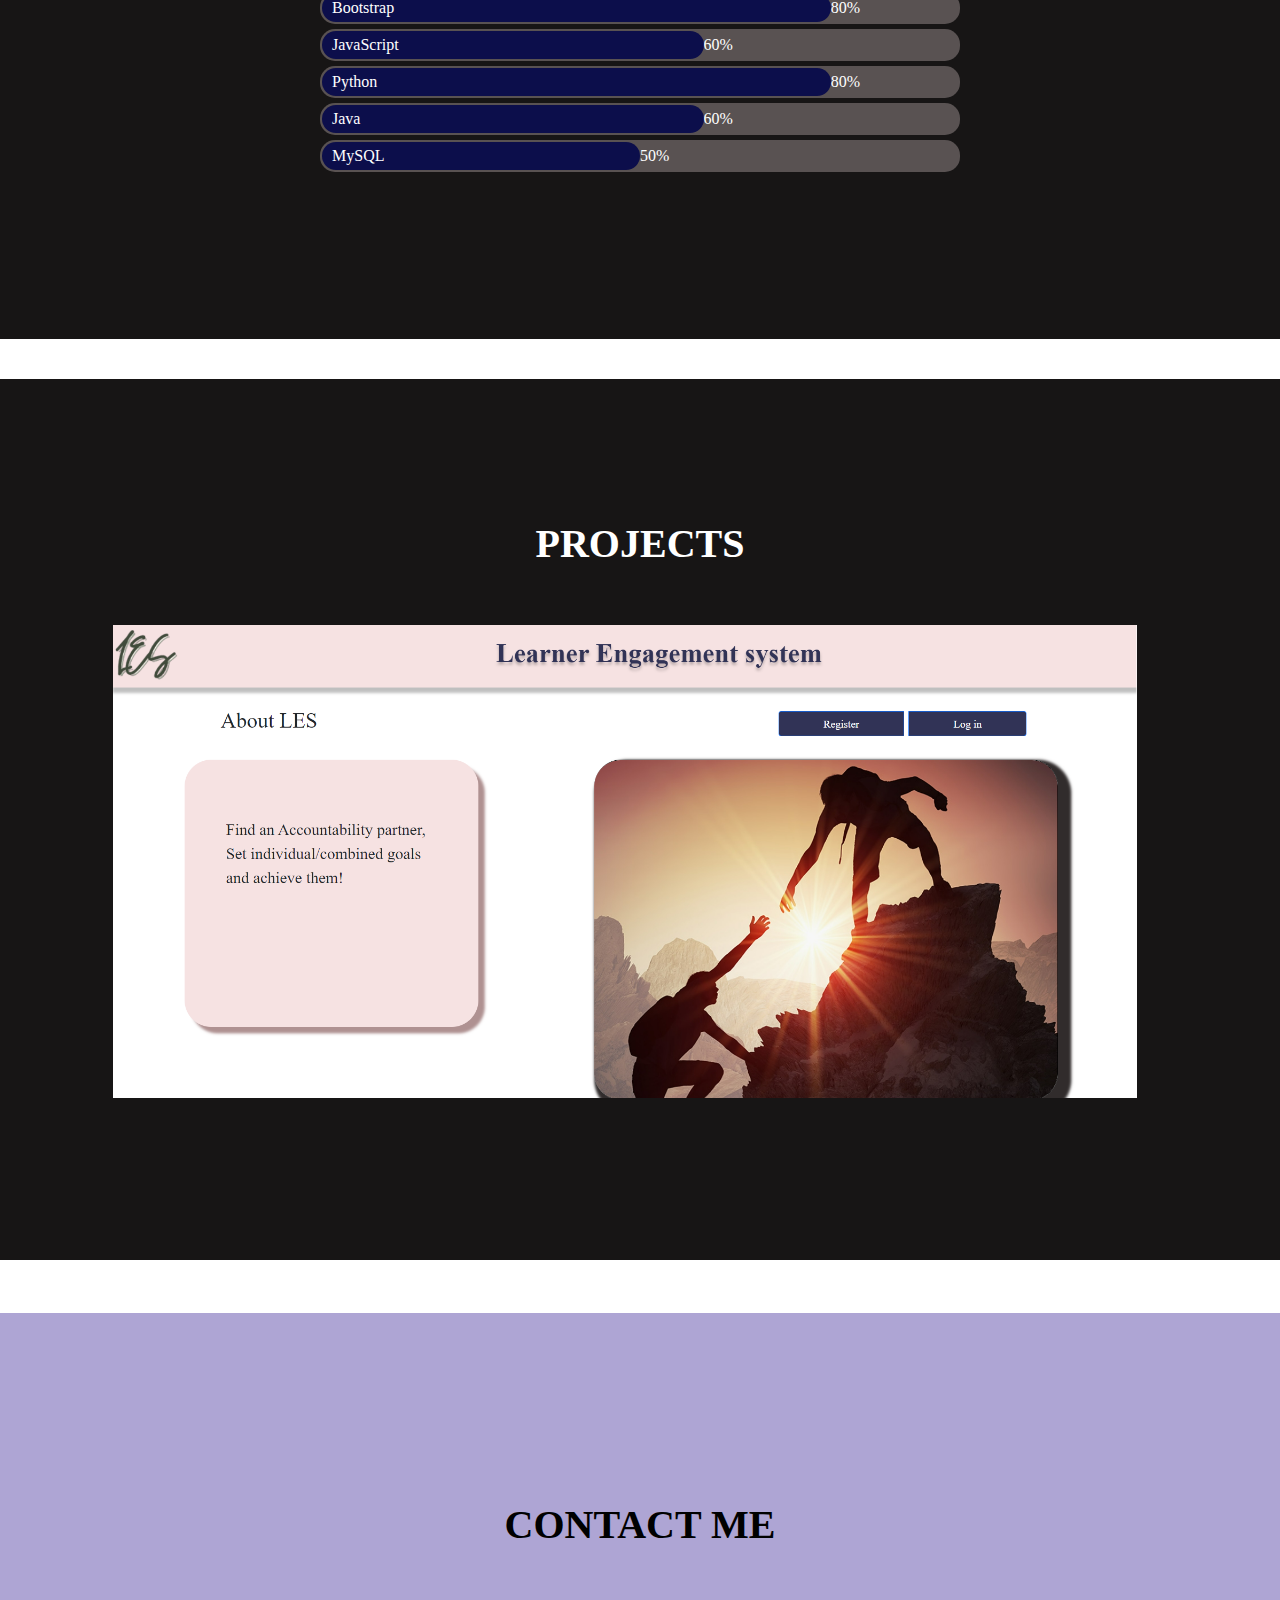
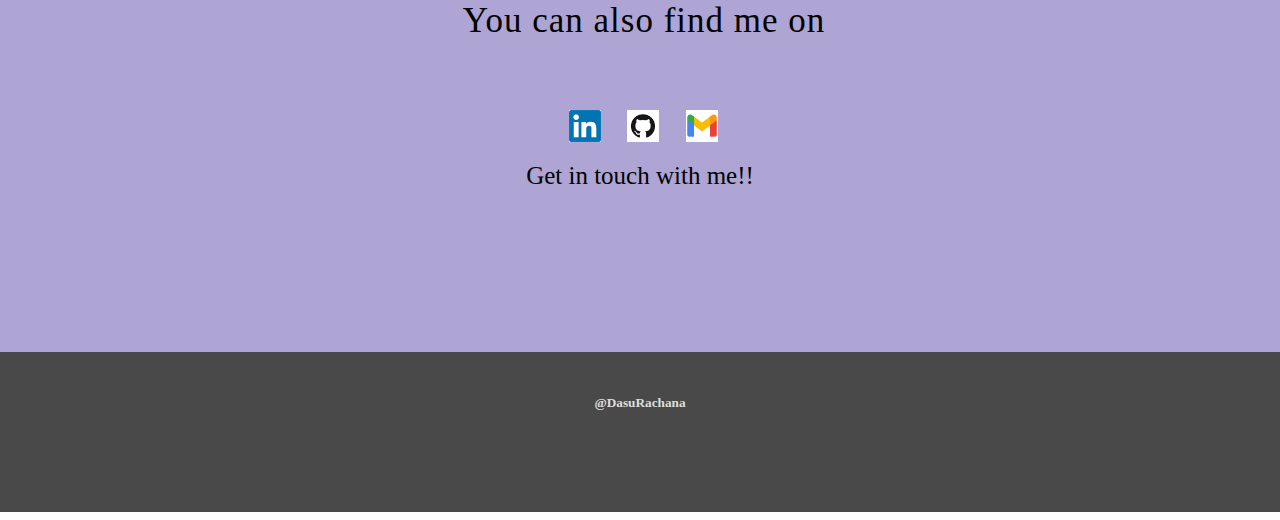
<file: myPortfolio/portfolio.html>
<!DOCTYPE html>
<html lang="en">
<head>
    <meta charset="UTF-8">
    <meta http-equiv="X-UA-Compatible" content="IE=edge">
    <meta name="viewport" content="width=device-width, initial-scale=1.0">
    <link href="https://cdn.jsdelivr.net/npm/bootstrap@5.1.3/dist/css/bootstrap.min.css" rel="stylesheet" integrity="sha384-1BmE4kWBq78iYhFldvKuhfTAU6auU8tT94WrHftjDbrCEXSU1oBoqyl2QvZ6jIW3" crossorigin="anonymous">
    <link rel="stylesheet" type="text/css" href="portfolioStyles.css">
    <title>Dasu Rachana's Portfolio </title>
    <script src="https://ajax.googleapis.com/ajax/libs/jquery/3.3.1/jquery.min.js"></script>
<script>
$("nav ul li a[href^='#']").on('click', function(e) {

e.preventDefault();

var hash = this.hash;

$('section').animate({
    scrollTop: $(hash).offset().top
  }, 400, function(){

    window.location.hash = hash;
  });

});

</script>
</head>
<body class="x-scroll-disabled" >
    <section class=" fixed-top">
    <li class="nav-item nav-link " style="background-color: white;font-size:40px; font-weight:500px ; color: black; text-align: center; font-weight: bold;">PERSONAL PORTFOLIO</li>
    <nav>
            <div style="background-color:grey;  box-shadow: 0px 5px 5px rgb(76, 73, 73);" >

        <div class="nav container-fluid " style="display: flex-; padding: 1%;" >

      
        <ul class="nav">
            <li class="nav-item"><a class="nav-link" href="#section1">HOME</a></li>
            <li class="nav-item">
              <a class="nav-link" href="#section2">ABOUT ME</a>
            </li>
              <a class="nav-link" href="#section3">EDUCATION</a>
            </li>
            <li class="nav-item">
              <a class="nav-link " href="#section4">TECHNICAL SKILLS</a>
            </li>
              <li class="nav-item">
                <a class="nav-link" href="#section5">PROJECTS</a>
              </li>
              <li class="nav-item">
                <a class="nav-link" href="#section6">CONTACT ME</a>
              </li>
            
          </ul>
   
            <div class="navbar-nav ms-auto"><ul class="navbar-nav" ><li class="nav-item nav-link" ><a  href="#section6"><button  class="navbar-toggler btn">HIRE ME</button></a></li></ul></div>
    
    </div></div>
    </nav>
    </section>
    <section id="section1" class=" imageBlock "  style="margin-top:5%; max-height:100%"><br><br><br>
        <div class="row">
        <div class="col">
        <img src="images/photo3.jpeg" class="imgClass"></div>
        <div class="col col2 col3"><p style="font-size:25px; text-align:left;">Hello, I'm</p>
        <h1 style="font-size:80px ; font-weight:10px">DASU RACHANA</h1>
        <h1 class="col3" style="color: rgb(192, 238, 8);">MSITIAN at IIIT-Hyderabad</h1><p></p>
        <!-- <button class="download container btn col3 " onclick="download()">Download CV</button> -->
        <form method="get" action="images/Resume.pdf">
            <button class="download container btn col3" type="submit">Download CV</button>
         </form>
    </div>
        </div>
    </section>
    
    <section id="section2" style=" background-color: brown; color: white;">
        <p align="center" style="font-size:40px ; color: black; font-weight: bold;"><br><br><br>ABOUT ME</p>&emsp; &emsp;
        <p style="font-size:20px; padding-left:50px;padding-right:50px;">&emsp; &emsp; &emsp; I am Dasu Rachana,I am an enthusiastic IT aspirant currently pursuing
         Masters in Sciences in Information Technology from the prestigious university IIITH . I am a passionate Engineer and love to explore things on the internet.
         Currently, I am looking for a job opportunity that is both challenging and allows me to have a positive impact on the people and communities around me. 
        </p>&emsp; &emsp;
                <div class="container" >
                    <div class="row">    
                      <div class="col" style="position: relative;left: 250px;">    
                               
                            <h4>Name:</h4>
                            <h5 >Dasu Rachana</h5>
                            <h4>Degree:</h4>
                            <h5>Masters in Information Technology, IIIT-Hyderabad</h5>
                            <h4>Email:</h4>
                            <h5 >dasurachana@gmail.com</h5>
                            <h4>Address:</h4>
                            <h5>Hyderabad</h5>
                           
                        </div>
                        <div class="col" style="position: relative;left: 250px;">    
                        
                              <h4>Date of Birth:</h4>
                              <h5 >15-August-1992</h5>
                              <h4>Phone:</h4>
                              <h5>+91 8106098-970</h5>
                             
                        </div></div>
        <br><br><br><br><br>      
    </section>
    <main>
    <section id="section3" style=" background-color: brown; color: black;" >
        <p align="center" style="font-size:40px ;font-weight: bold;"><br><br><br>EDUCATION</p>&emsp; &emsp; &emsp;
        <div class="container timlineBody" >
          <div class="timeline ">
            <div class="container1 left1">
              <div class="content">
                <h4>Master of science in information technology (2021-2023)</h4>
                <h5>International Institue of Informtion Technology - Hyderabad</h5>
                <h5>CGPA: 9.7 </h5>
                
              </div>
            </div>
            <div class="container1 right1">
              <div class="content">
                <h4>Master of Technology (2014-2016)</h4>
                <h5>Balaji Institute of Technology and Science - Narsampet, JNTU-Hyderabad</h5>
                <h5>CGPA:  8.2 </h5>
              </div>
            </div>
            <div class="container1 left1">
              <div class="content">
                <h4>Bachelor of technology (2009-2013)</h4>
                <h5>Balaji Institute of Technology and Science - Narsampet, JNTU-Hyderabad</h5>
                <h5>CGPA: 8.2 </h5>
              </div>
            </div>
            <div class="container1 right1">
              <div class="content">
                <h4>Intermediate (2007-2009)</h4>
                <h5>Narayana Junior college - Hyderabad</h5>
                <h5>CGPA: 9.5 </h5>
              </div>
            </div>
            <div class="container1 left1">
              <div class="content">
                <h4>Secondary School Certificate (2007)</h4>
                <h5>Sri Aravinda Vidya Mandir - Mulug</h5>
                <h5>CGPA: 9.2 </h5>
                <p></p>
              </div>
            </div>
           
          </div>
        </div>
      
        <br><br><br><br><br><br><br><br><br>  
    </section></main>

    <section id="section4" style=" background-color: rgb(23, 21, 21); color: white;">
        <p align="center" style="font-size:40px ; font-weight: bold;"><br><br><br>TECHNICAL SKILLS</p>&emsp; &emsp; &emsp;
        <div class="container2 Skillsbody">
            <h1>Skill Set</h1>
            <div class="bar advanced" data-skill="HTML" style="color: white">80%</div>
            <div class="bar back advanced" data-skill="CSS">80%</div>
            <div class="bar back advanced" data-skill="Bootstrap">80%</div>
            <div class="bar front intermediate" data-skill="JavaScript">60%</div>
            <div class="bar front advanced" data-skill="Python">80%</div>
            <div class="bar front intermediate" data-skill="Java">60%</div>
            <div class="bar front learner" data-skill="MySQL">50%</div>
        
          </div>
        <br><br><br><br><br><br><br><br><br>
          
    </section>
    <section id="section5" style=" background-color: rgb(23, 21, 21); color: white;">
        <p align="center" style="font-size:40px ;font-weight: bold;"><br><br><br>PROJECTS</p>&emsp; &emsp; &emsp;
        
        <div class="container" >
            <div class="row">    
              <div class="col" style="position: relative;left: 100px; border: 10px" >    
                       
                 <img src="images/LES_Page.png" style="border: 1px; width:80%; height:85%; padding-left: 1%;" align="center"></div>
                   
                   
                </div>
               </div>
               <br><br><br><br><br><br><br><br><br>
    </section>
    <section id="section6" style="background-color: rgb(174, 165, 212); ">
        <h4 align="center" style="font-size:40px ; background-color: rgb(174, 165, 212);font-weight: bold;" align="center"><br><br><br><br>CONTACT ME </h4> 
        <p style="font-size:35px; letter-spacing: 1px; padding-right:10%;" align="center">&emsp; &emsp; &emsp; You can also find me on </p>
        
            <div class="row"> </div><br>
        
    
        <p align="center" style="text-align: center; width: 50%;height: 50%;"><a href="https://www.linkedin.com/in/dasu-rachana/"><img style="text-align: center; width:5%;height: 5%; padding-left: 1%;" src="images/linkedInLogo.png" ></a>&emsp;
            <a href="https://github.com/dasurachana"><img style="text-align: center; width: 5%;height: 5%; padding-left: 1%;"  src="images/gitHubLogo.png"></a>&emsp;
            <a href=mailto:dasurachana@gmail.com><img style="text-align: center; width: 5%;height: 5%; padding-left: 1%;"  src="images/gmailLogo.png"></a></p>
      
        <div class="container" align="center" style="font-size: 25px;">Get in touch with me!!</div>  <br><br><br><br><br><br><br><br><br>
    </section>
    <footer id="footer">
        <div class="container">
          <div class="row">    
            
            <div class="col-xs-6 col-md-3 column">          
                <h5 align="center">@DasuRachana</h5>
                
            </div>
          </div><!--/row-->
        </div>
      </footer>
     
</body>
</html>
</file>
<file: index.css>
*{
    font-family: ' Proxima Nova';
    margin-left:auto;
   margin-right: auto;
}
html {
    scroll-behavior: smooth;
  }


.imageBlock{
    background-color: rgb(23, 21, 21);
    color: white;  
    align-items: center;
    max-height:100% ;
    padding: 7% 10% 10% 7%;
    padding-bottom:-2%;
    
}
.download{
    background-color: rgb(158, 148, 230);
    font-weight: bold;
    border-radius:10px;
    width: fit-content;
    align-items: center;

}
.navbar-nav {
    flex-direction: row;
  }
 
 
body {
    margin-left: 0%;
    margin-right: 0%;
    overflow:scroll;/* Hide scrollbars */
  }
  #section2 {
    background-color: #f4e9e9;
}
  .x-scroll-disabled {
	overflow-x:hidden;
}
.nav-link{
    color: antiquewhite;
}
.left {
    display: flex;
    gap: 20px;
  }
  .right {
      gap:0px;
      display: ruby-base-container;
  }
.imgClass{
    width: 57%;
    height:85%;
    border-radius:125%;
}
h4{color: black;}
div{
    box-sizing: border-box;
  }
  .heading{
    font-size: 50px ;
    font-weight:700; 
    padding-left: 5%;
    text-shadow: 3px 3px #cec4ce;

    box-shadow: 0px 2.5px 2.5px rgb(219, 213, 213); 
    color: rgb(16, 15, 15);
  }
  .btn {
    border: 2px solid black;
    border-radius: 10px;
    font-weight: bold;
    background-color:  rgb(158, 148, 230);
    color: rgb(11, 11, 11);
    padding: 11px 22px;
    font-size: 16px;
    cursor: pointer;
  }
  .col2{
      /* top: 6%; */
      align-items: center;
      align-content: center;
      display:grid;
      text-align: center;
      justify-content: center;
      position: relative;
      
    }
    
     .col3{position: relative;
        animation-name: example;
        animation-duration: 2s;
        animation-iteration-count: 1;}
     @keyframes example {
        
  
        50%  {left:0px; top:200px;}
       
        100% { left:0px; top:0px;}
    } 
    
  
    
    
    #section4 {
        background-color: #f0f0f0;
    }
    
    footer {
        background-color:#494949;
        color:#ddd;
        min-height:100px;
        padding-top:20px;
        padding-bottom:40px;
    }
    
    footer .nav>li>a {
        padding:3px;
        color:#ccc;
    }
    
    footer .nav>li>a:hover {
        background-color:transparent;
        color:#fff;
    }
/* ----------Education timeline------------- */

main {
    
    margin: 0;
    padding: 0;
    box-sizing: border-box;
}
  .timlineBody {
    /* background-color: rgb(203, 155, 193); */
    box-sizing: border-box;
    color: black;
    font-family: Helvetica, sans-serif;
  }
  
  /* The actual timeline (the vertical ruler) */
  .timeline {
    position: relative;
    max-width: 1200px;
    margin: 0 auto;
  }
  
  /* The actual timeline (the vertical ruler) */
  .timeline::after {
    content: '';
    position: absolute;
    width: 6px;
    background-color: rgb(46, 44, 44);
    top: 0;
    bottom: 0;
    left: 50%;
    margin-left: -3px;
  }
  
  /* Container around content */
  .container1 {
    padding: 10px 40px;
    position: relative;
    background-color: inherit;
    width: 50%;
  }
  
  /* The circles on the timeline */
  .container1::after {
    content: '';
    position: absolute;
    width: 25px;
    height: 25px;
    right: -17px;
    background-color: yellow;
    border: 4px solid #FF9F55;
    top: 15px;
    border-radius: 50%;
    z-index: 1;
  }
  
  /* Place the container to the left */
  .left1 {
    left: -25.3%;
  }
  
  /* Place the container to the right */
  .right1 {
    left: 25.3%;
  }
  
  /* Add arrows to the left container (pointing right) */
  .left1::before {
    content: " ";
    height: 0;
    position: absolute;
    top: 22px;
    width: 0;
    z-index: 1;
    right: 30px;
    border: medium solid orange;
    border-width: 10px 0 10px 10px;
    border-color: transparent transparent transparent black;
  }
  
  /* Add arrows to the right container (pointing left) */
  .right1::before {
    content: " ";
    height: 0;
    position: absolute;
    top: 22px;
    width: 0;
    z-index: 1;
    left: 30px;
    border: medium solid white;
    border-width: 10px 10px 10px 0;
    border-color: transparent black transparent transparent;
  }
  
  /* Fix the circle for containers on the right side */
  .right1::after {
    left: -16px;
  }
  
  /* The actual content */
  .content {
    padding: 20px 30px;
    background-color: rgb(243, 234, 234);
    position: relative;
    border-radius: 6px;
  }
  /* Media queries - Responsive timeline on screens less than 600px wide */
  @media screen and (max-width: 600px) {
    /* Place the timelime to the left */
    .timeline::after {
    left: 31px;
    }
    
    /* Full-width containers */
    .container1 {
    width: 100%;
    padding-left: 70px;
    padding-right: 25px;
    }
    
    /* Make sure that all arrows are pointing leftwards */
    .container1::before {
    left: 6px;
    border: medium solid white;
    border-width: 10px 10px 10px 0;
    border-color: transparent white transparent transparent;
    }
  
    /* Make sure all circles are at the same spot */
    .left1::after, .right1::after {
    left: 15px;
    }
    
    /* Make all right containers behave like the left ones */
    .right1 {
    left: 0%;
    }
  }
  
  /* ------------Technical Skills------------ */
  .Skillsbody{
    font-family: Helvetica, Arial, sans-serif;
  }
  .container2{
    width: 50%;
    margin: 0 auto;
  }
  @keyframes load{
    from {
      width: 0%
    }
  }
  @-webkit-keyframes load{
    from {
      width: 0%
    }
  }
  @-moz-keyframes load{
    from {
      width: 0%
    }
  }
  @-o-keyframes load{
    from {
      width: 0%
    }
  }
  
  .bar{
    background-color: rgb(89, 82, 82);
    padding: 2px;
    border-radius: 15px;
    margin-bottom: 5px;
    font-size: 16px;
    color: white;
    /* font-weight: bold; */
    
    
  }
  .bar::before{
    content:  attr(data-skill);
    background-color: rgb(12, 14, 75);
    display: inline-block;
    padding: 5px 0 5px 10px;
    border-radius: inherit;
    animation: load 2s 0s;
    -webkit-animation: load 2s 0s;
    -moz-animation: load 2s 0s;
    -o-animation: load 2s 0s;
  }
  
  .bar.front::before{
    background-color: rgb(12, 14, 75);
  }
  .bar.back::before{
    background-color: rgb(12, 14, 75);
  }
  
 
  .bar.intermediate::before{
    width: calc(60% - 10px);
  }
  .bar.advanced::before{
    width: calc(80% - 10px);
  }
  .bar.biggener::before{
    width: calc(50% - 10px);
  }
  .bar.learner::before{
    width: calc(50% - 10px);
  }
</file>
<file: portfolioStyles.css>
*{
    font-family: ' Proxima Nova';
    margin-left:auto;
   margin-right: auto;
}
html {
    scroll-behavior: smooth;
  }


.imageBlock{
    background-color: rgb(23, 21, 21);
    color: white;  
    align-items: center;
    max-height:100% ;
    padding: 7% 10% 10% 7%;
    padding-bottom:-2%;
    
}
.download{
    background-color: rgb(158, 148, 230);
    font-weight: bold;
    border-radius:10px;
    width: fit-content;
    align-items: center;

}
.navbar-nav {
    flex-direction: row;
  }
 
 
body {
    margin-left: 0%;
    margin-right: 0%;
    overflow:scroll;/* Hide scrollbars */
  }
  #section2 {
    background-color: #f4e9e9;
}
  .x-scroll-disabled {
	overflow-x:hidden;
}
.nav-link{
    color: antiquewhite;
}
.left {
    display: flex;
    gap: 20px;
  }
  .right {
      gap:0px;
      display: ruby-base-container;
  }
.imgClass{
    width: 57%;
    height:85%;
    border-radius:125%;
}
h4{color: black;}
div{
    box-sizing: border-box;
  }
  .heading{
    font-size: 50px ;
    font-weight:700; 
    padding-left: 5%;
    text-shadow: 3px 3px #cec4ce;

    box-shadow: 0px 2.5px 2.5px rgb(219, 213, 213); 
    color: rgb(16, 15, 15);
  }
  .btn {
    border: 2px solid black;
    border-radius: 10px;
    font-weight: bold;
    background-color:  rgb(158, 148, 230);
    color: rgb(11, 11, 11);
    padding: 11px 22px;
    font-size: 16px;
    cursor: pointer;
  }
  .col2{
      /* top: 6%; */
      align-items: center;
      align-content: center;
      display:grid;
      text-align: center;
      justify-content: center;
      position: relative;
      
    }
    
     .col3{position: relative;
        animation-name: example;
        animation-duration: 2s;
        animation-iteration-count: 1;}
     @keyframes example {
        
  
        50%  {left:0px; top:200px;}
       
        100% { left:0px; top:0px;}
    } 
    
  
    
    
    #section4 {
        background-color: #f0f0f0;
    }
    
    footer {
        background-color:#494949;
        color:#ddd;
        min-height:100px;
        padding-top:20px;
        padding-bottom:40px;
    }
    
    footer .nav>li>a {
        padding:3px;
        color:#ccc;
    }
    
    footer .nav>li>a:hover {
        background-color:transparent;
        color:#fff;
    }
/* ----------Education timeline------------- */

main {
    
    margin: 0;
    padding: 0;
    box-sizing: border-box;
}
  .timlineBody {
    /* background-color: rgb(203, 155, 193); */
    box-sizing: border-box;
    color: black;
    font-family: Helvetica, sans-serif;
  }
  
  /* The actual timeline (the vertical ruler) */
  .timeline {
    position: relative;
    max-width: 1200px;
    margin: 0 auto;
  }
  
  /* The actual timeline (the vertical ruler) */
  .timeline::after {
    content: '';
    position: absolute;
    width: 6px;
    background-color: rgb(46, 44, 44);
    top: 0;
    bottom: 0;
    left: 50%;
    margin-left: -3px;
  }
  
  /* Container around content */
  .container1 {
    padding: 10px 40px;
    position: relative;
    background-color: inherit;
    width: 50%;
  }
  
  /* The circles on the timeline */
  .container1::after {
    content: '';
    position: absolute;
    width: 25px;
    height: 25px;
    right: -17px;
    background-color: yellow;
    border: 4px solid #FF9F55;
    top: 15px;
    border-radius: 50%;
    z-index: 1;
  }
  
  /* Place the container to the left */
  .left1 {
    left: -25.3%;
  }
  
  /* Place the container to the right */
  .right1 {
    left: 25.3%;
  }
  
  /* Add arrows to the left container (pointing right) */
  .left1::before {
    content: " ";
    height: 0;
    position: absolute;
    top: 22px;
    width: 0;
    z-index: 1;
    right: 30px;
    border: medium solid orange;
    border-width: 10px 0 10px 10px;
    border-color: transparent transparent transparent black;
  }
  
  /* Add arrows to the right container (pointing left) */
  .right1::before {
    content: " ";
    height: 0;
    position: absolute;
    top: 22px;
    width: 0;
    z-index: 1;
    left: 30px;
    border: medium solid white;
    border-width: 10px 10px 10px 0;
    border-color: transparent black transparent transparent;
  }
  
  /* Fix the circle for containers on the right side */
  .right1::after {
    left: -16px;
  }
  
  /* The actual content */
  .content {
    padding: 20px 30px;
    background-color: rgb(243, 234, 234);
    position: relative;
    border-radius: 6px;
  }
  /* Media queries - Responsive timeline on screens less than 600px wide */
  @media screen and (max-width: 600px) {
    /* Place the timelime to the left */
    .timeline::after {
    left: 31px;
    }
    
    /* Full-width containers */
    .container1 {
    width: 100%;
    padding-left: 70px;
    padding-right: 25px;
    }
    
    /* Make sure that all arrows are pointing leftwards */
    .container1::before {
    left: 6px;
    border: medium solid white;
    border-width: 10px 10px 10px 0;
    border-color: transparent white transparent transparent;
    }
  
    /* Make sure all circles are at the same spot */
    .left1::after, .right1::after {
    left: 15px;
    }
    
    /* Make all right containers behave like the left ones */
    .right1 {
    left: 0%;
    }
  }
  
  /* ------------Technical Skills------------ */
  .Skillsbody{
    font-family: Helvetica, Arial, sans-serif;
  }
  .container2{
    width: 50%;
    margin: 0 auto;
  }
  @keyframes load{
    from {
      width: 0%
    }
  }
  @-webkit-keyframes load{
    from {
      width: 0%
    }
  }
  @-moz-keyframes load{
    from {
      width: 0%
    }
  }
  @-o-keyframes load{
    from {
      width: 0%
    }
  }
  
  .bar{
    background-color: rgb(89, 82, 82);
    padding: 2px;
    border-radius: 15px;
    margin-bottom: 5px;
    font-size: 16px;
    color: white;
    /* font-weight: bold; */
    
    
  }
  .bar::before{
    content:  attr(data-skill);
    background-color: rgb(12, 14, 75);
    display: inline-block;
    padding: 5px 0 5px 10px;
    border-radius: inherit;
    animation: load 2s 0s;
    -webkit-animation: load 2s 0s;
    -moz-animation: load 2s 0s;
    -o-animation: load 2s 0s;
  }
  
  .bar.front::before{
    background-color: rgb(12, 14, 75);
  }
  .bar.back::before{
    background-color: rgb(12, 14, 75);
  }
  
 
  .bar.intermediate::before{
    width: calc(60% - 10px);
  }
  .bar.advanced::before{
    width: calc(80% - 10px);
  }
  .bar.biggener::before{
    width: calc(50% - 10px);
  }
  .bar.learner::before{
    width: calc(50% - 10px);
  }
</file>
<file: myPortfolio/portfolioStyles.css>
*{
    font-family: ' Proxima Nova';
    margin-left:auto;
   margin-right: auto;
}
html {
    scroll-behavior: smooth;
  }


.imageBlock{
    background-color: rgb(23, 21, 21);
    color: white;  
    align-items: center;
    max-height:100% ;
    padding: 7% 10% 10% 7%;
    padding-bottom:-2%;
    
}
.download{
    background-color: rgb(158, 148, 230);
    font-weight: bold;
    border-radius:10px;
    width: fit-content;
    align-items: center;

}
.navbar-nav {
    flex-direction: row;
  }
 
 
body {
    margin-left: 0%;
    margin-right: 0%;
    overflow:scroll;/* Hide scrollbars */
  }
  #section2 {
    background-color: #f4e9e9;
}
  .x-scroll-disabled {
	overflow-x:hidden;
}
.nav-link{
    color: antiquewhite;
}
.left {
    display: flex;
    gap: 20px;
  }
  .right {
      gap:0px;
      display: ruby-base-container;
  }
.imgClass{
    width: 57%;
    height:85%;
    border-radius:125%;
}
h4{color: black;}
div{
    box-sizing: border-box;
  }
  .heading{
    font-size: 50px ;
    font-weight:700; 
    padding-left: 5%;
    text-shadow: 3px 3px #cec4ce;

    box-shadow: 0px 2.5px 2.5px rgb(219, 213, 213); 
    color: rgb(16, 15, 15);
  }
  .btn {
    border: 2px solid black;
    border-radius: 10px;
    font-weight: bold;
    background-color:  rgb(158, 148, 230);
    color: rgb(11, 11, 11);
    padding: 11px 22px;
    font-size: 16px;
    cursor: pointer;
  }
  .col2{
      /* top: 6%; */
      align-items: center;
      align-content: center;
      display:grid;
      text-align: center;
      justify-content: center;
      position: relative;
      
    }
    
     .col3{position: relative;
        animation-name: example;
        animation-duration: 2s;
        animation-iteration-count: 1;}
     @keyframes example {
        
  
        50%  {left:0px; top:200px;}
       
        100% { left:0px; top:0px;}
    } 
    
  
    
    
    #section4 {
        background-color: #f0f0f0;
    }
    
    footer {
        background-color:#494949;
        color:#ddd;
        min-height:100px;
        padding-top:20px;
        padding-bottom:40px;
    }
    
    footer .nav>li>a {
        padding:3px;
        color:#ccc;
    }
    
    footer .nav>li>a:hover {
        background-color:transparent;
        color:#fff;
    }
/* ----------Education timeline------------- */

main {
    
    margin: 0;
    padding: 0;
    box-sizing: border-box;
}
  .timlineBody {
    /* background-color: rgb(203, 155, 193); */
    box-sizing: border-box;
    color: black;
    font-family: Helvetica, sans-serif;
  }
  
  /* The actual timeline (the vertical ruler) */
  .timeline {
    position: relative;
    max-width: 1200px;
    margin: 0 auto;
  }
  
  /* The actual timeline (the vertical ruler) */
  .timeline::after {
    content: '';
    position: absolute;
    width: 6px;
    background-color: rgb(46, 44, 44);
    top: 0;
    bottom: 0;
    left: 50%;
    margin-left: -3px;
  }
  
  /* Container around content */
  .container1 {
    padding: 10px 40px;
    position: relative;
    background-color: inherit;
    width: 50%;
  }
  
  /* The circles on the timeline */
  .container1::after {
    content: '';
    position: absolute;
    width: 25px;
    height: 25px;
    right: -17px;
    background-color: yellow;
    border: 4px solid #FF9F55;
    top: 15px;
    border-radius: 50%;
    z-index: 1;
  }
  
  /* Place the container to the left */
  .left1 {
    left: -25.3%;
  }
  
  /* Place the container to the right */
  .right1 {
    left: 25.3%;
  }
  
  /* Add arrows to the left container (pointing right) */
  .left1::before {
    content: " ";
    height: 0;
    position: absolute;
    top: 22px;
    width: 0;
    z-index: 1;
    right: 30px;
    border: medium solid orange;
    border-width: 10px 0 10px 10px;
    border-color: transparent transparent transparent black;
  }
  
  /* Add arrows to the right container (pointing left) */
  .right1::before {
    content: " ";
    height: 0;
    position: absolute;
    top: 22px;
    width: 0;
    z-index: 1;
    left: 30px;
    border: medium solid white;
    border-width: 10px 10px 10px 0;
    border-color: transparent black transparent transparent;
  }
  
  /* Fix the circle for containers on the right side */
  .right1::after {
    left: -16px;
  }
  
  /* The actual content */
  .content {
    padding: 20px 30px;
    background-color: rgb(243, 234, 234);
    position: relative;
    border-radius: 6px;
  }
  /* Media queries - Responsive timeline on screens less than 600px wide */
  @media screen and (max-width: 600px) {
    /* Place the timelime to the left */
    .timeline::after {
    left: 31px;
    }
    
    /* Full-width containers */
    .container1 {
    width: 100%;
    padding-left: 70px;
    padding-right: 25px;
    }
    
    /* Make sure that all arrows are pointing leftwards */
    .container1::before {
    left: 6px;
    border: medium solid white;
    border-width: 10px 10px 10px 0;
    border-color: transparent white transparent transparent;
    }
  
    /* Make sure all circles are at the same spot */
    .left1::after, .right1::after {
    left: 15px;
    }
    
    /* Make all right containers behave like the left ones */
    .right1 {
    left: 0%;
    }
  }
  
  /* ------------Technical Skills------------ */
  .Skillsbody{
    font-family: Helvetica, Arial, sans-serif;
  }
  .container2{
    width: 50%;
    margin: 0 auto;
  }
  @keyframes load{
    from {
      width: 0%
    }
  }
  @-webkit-keyframes load{
    from {
      width: 0%
    }
  }
  @-moz-keyframes load{
    from {
      width: 0%
    }
  }
  @-o-keyframes load{
    from {
      width: 0%
    }
  }
  
  .bar{
    background-color: rgb(89, 82, 82);
    padding: 2px;
    border-radius: 15px;
    margin-bottom: 5px;
    font-size: 16px;
    color: white;
    /* font-weight: bold; */
    
    
  }
  .bar::before{
    content:  attr(data-skill);
    background-color: rgb(12, 14, 75);
    display: inline-block;
    padding: 5px 0 5px 10px;
    border-radius: inherit;
    animation: load 2s 0s;
    -webkit-animation: load 2s 0s;
    -moz-animation: load 2s 0s;
    -o-animation: load 2s 0s;
  }
  
  .bar.front::before{
    background-color: rgb(12, 14, 75);
  }
  .bar.back::before{
    background-color: rgb(12, 14, 75);
  }
  
 
  .bar.intermediate::before{
    width: calc(60% - 10px);
  }
  .bar.advanced::before{
    width: calc(80% - 10px);
  }
  .bar.biggener::before{
    width: calc(50% - 10px);
  }
  .bar.learner::before{
    width: calc(50% - 10px);
  }
</file>
